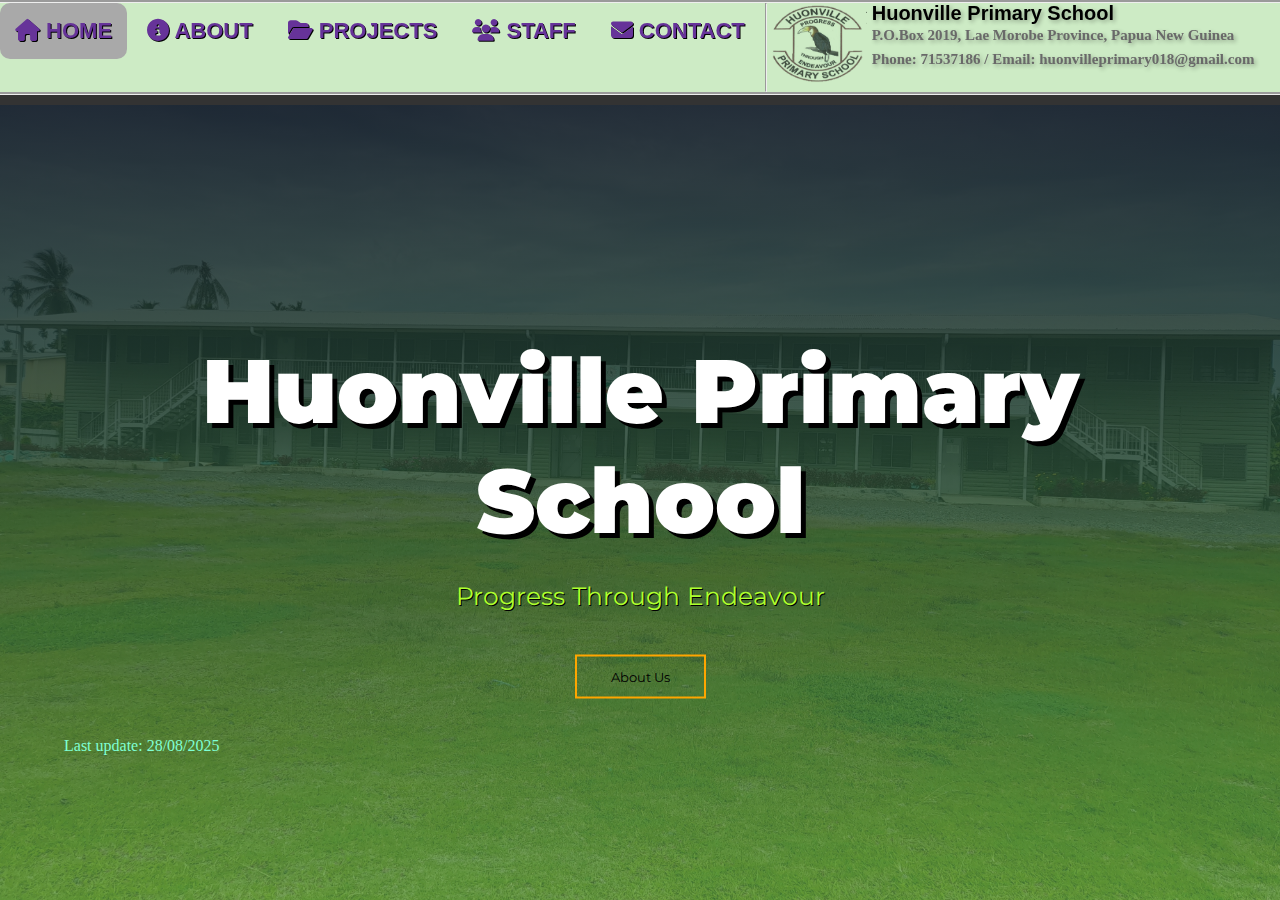
<file: index.html>
<!DOCTYPE html>
<html>
<head>
    <meta charset="utf-8">
    <meta name="viewport" content="with=device-width, initial-
        scale=1.0">
   <Title>Huonville Primary School Website</Title>
    <link rel="stylesheet" href="style.css">
    <link rel="preconnect" href="https://fonts.googleapis.com">
    <link rel="preconnect" href="https://fonts.gstatic.com" crossorigin> 
    <link href="https://fonts.googleapis.com/css2?family=Montserrat:ital,wght@0,600;1,500&display=swap" rel="stylesheet">
    <link rel="stylesheet" href="https://stackpath.bootstrapcdn.com/font-awesome/4.7.0/css/font-awesome.min.css">
    
    <link rel="stylesheet" href="https://cdnjs.cloudflare.com/ajax/libs/font-awesome/6.4.0/css/all.min.css">
    
     </head>
    <body>
    <section class="header">      
        <nav>
 
            <div class="nav-links" id="navLinks">
                <i class="fa fa-times" onclick="hideMenu()"></i>
                <ul>
                    
                    
                    <li><a href="index.html" class="highlighted"><i class="fas fa-home"></i> HOME</a></li>
                    <li><a href="about.html" ><i class="fas fa-info-circle"></i> ABOUT</a></li>
                    <li><a href="project.html"><i class="fas fa-folder-open"></i> PROJECTS</a></li>
                    <li><a href="staffs.html"><i class="fas fa-users"></i> STAFF</a></li>
                    <li><a href="contact.html"><i class="fas fa-envelope"></i> CONTACT</a></li><hr>
                    <li><img src="Images/logos.PNG" style="width: 100px; height: 60;"></li>
                    <li> <h6>Huonville Primary School<br></h6><h5> P.O.Box 2019, Lae Morobe Province, Papua New Guinea <br> Phone: 71537186 /          Email: huonvilleprimary018@gmail.com</h5></li>
                    

                </ul>  
                
            </div>
            
            <i class="fa fa-bars" onclick="showMenu()"></i>
        </nav>
        
<div class="text-box">
<br><br><br><br><br><br><br><br><br><br>
    
    <h> <b>Huonville Primary School</b></h>
    <br>
    <br>
    <p>  Progress Through Endeavour </p>
    <br>
    <br>
    <a href="about.html" class="hero-btn">About Us</a>
    <br><br><br>

    <h6>  Last update: 28/08/2025 </h6>
       
</div>
       
</section>
</file>
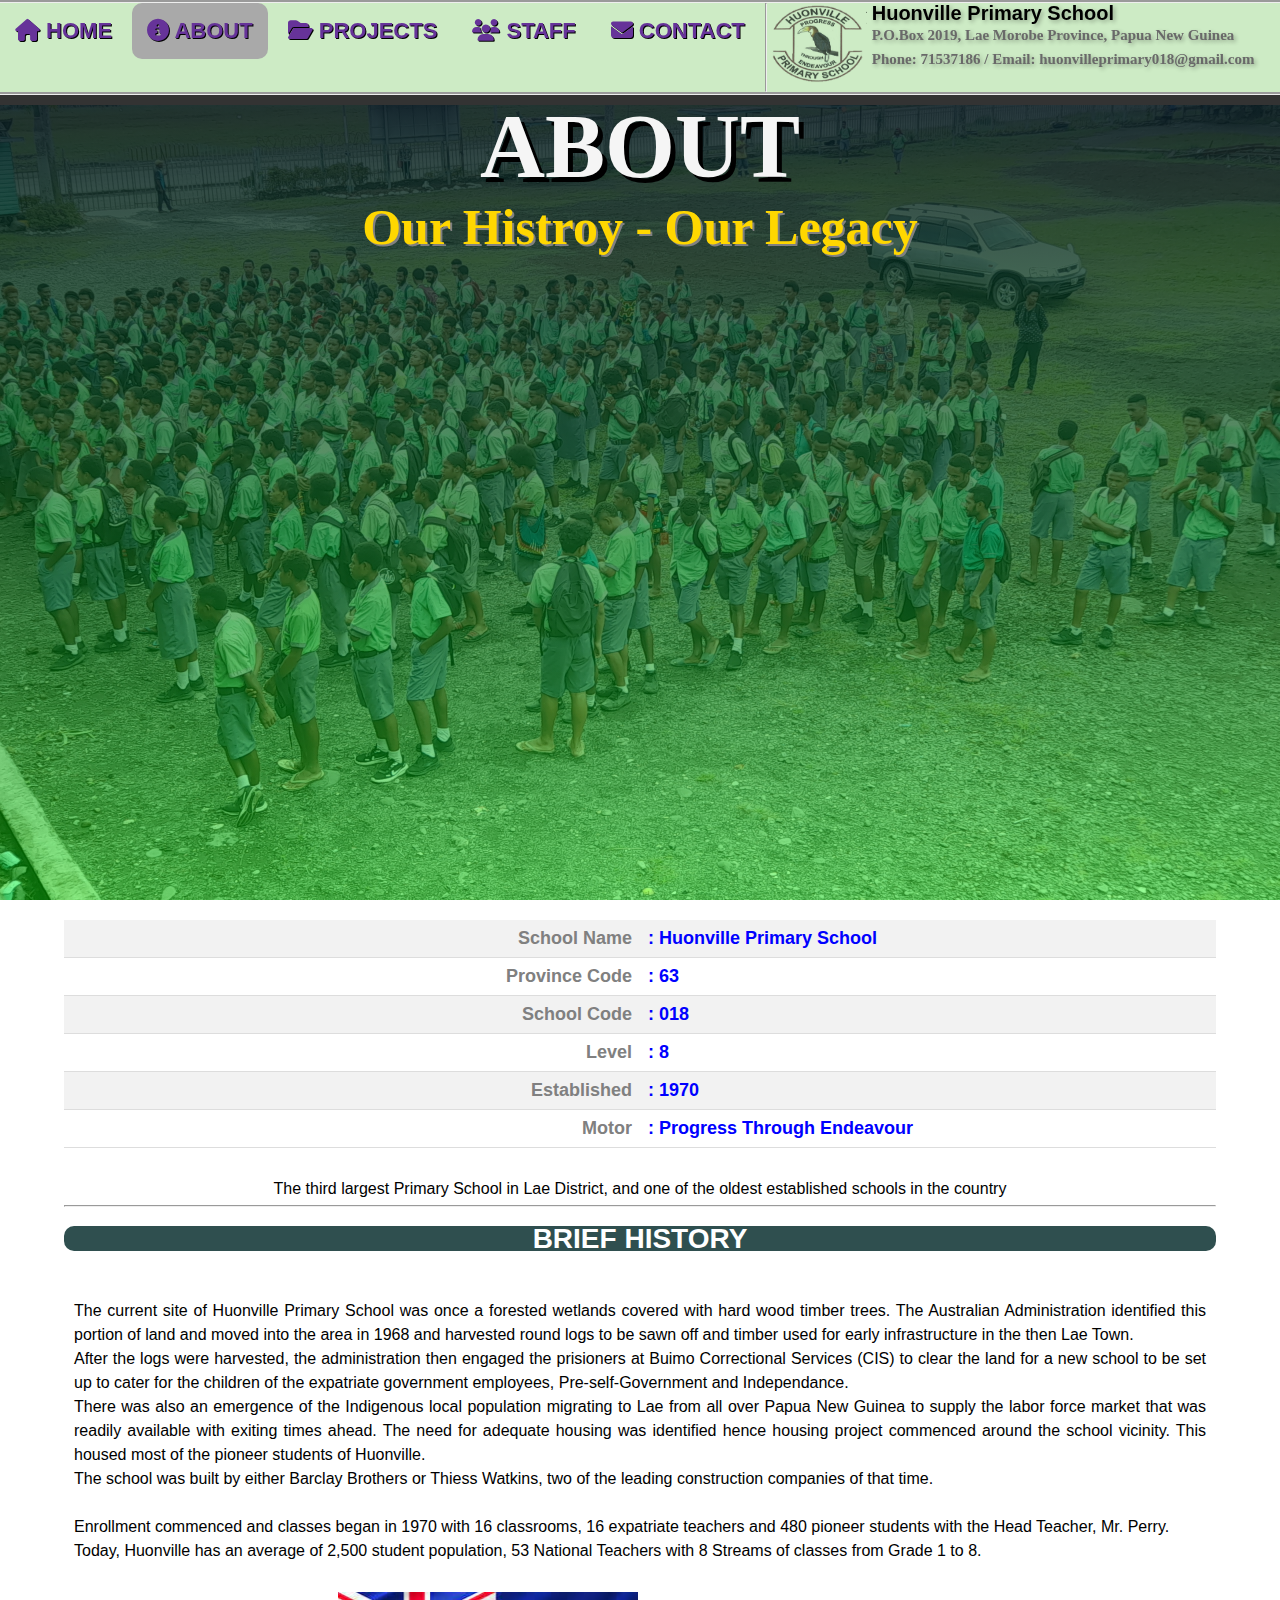
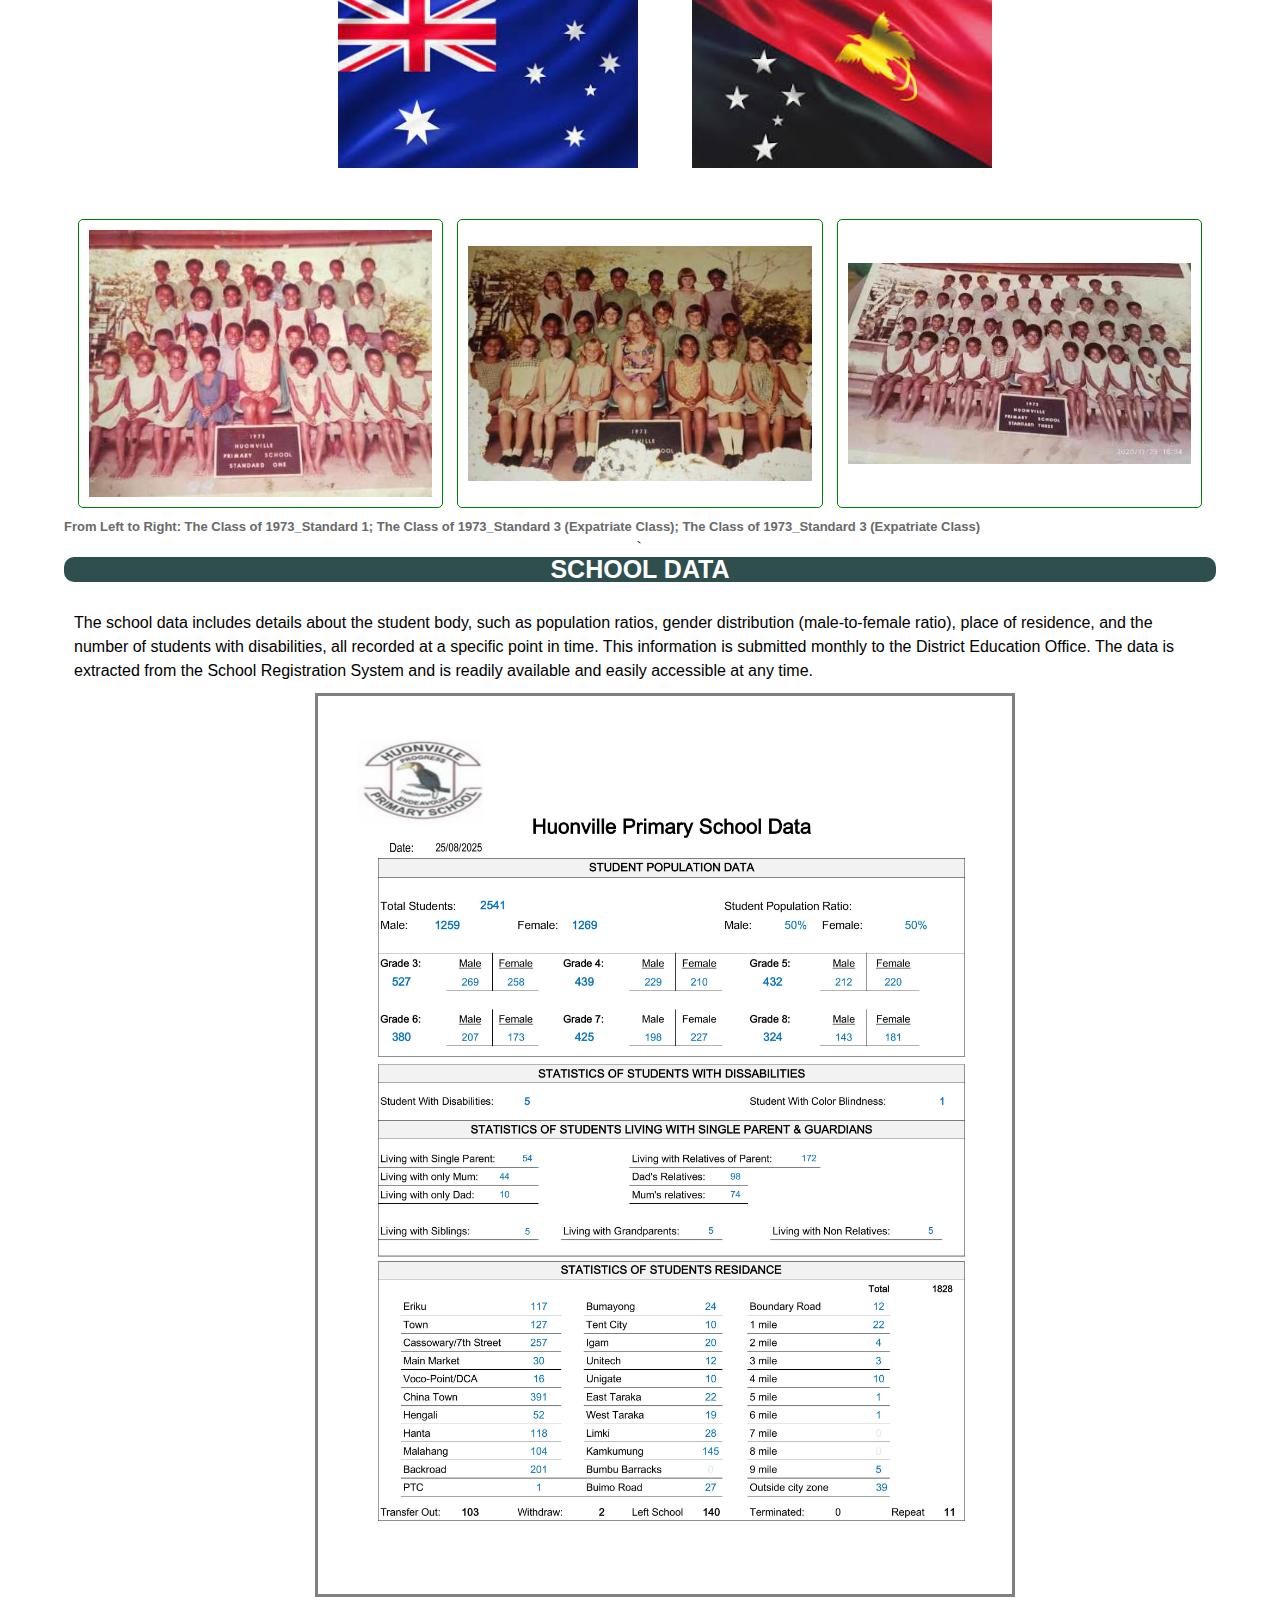
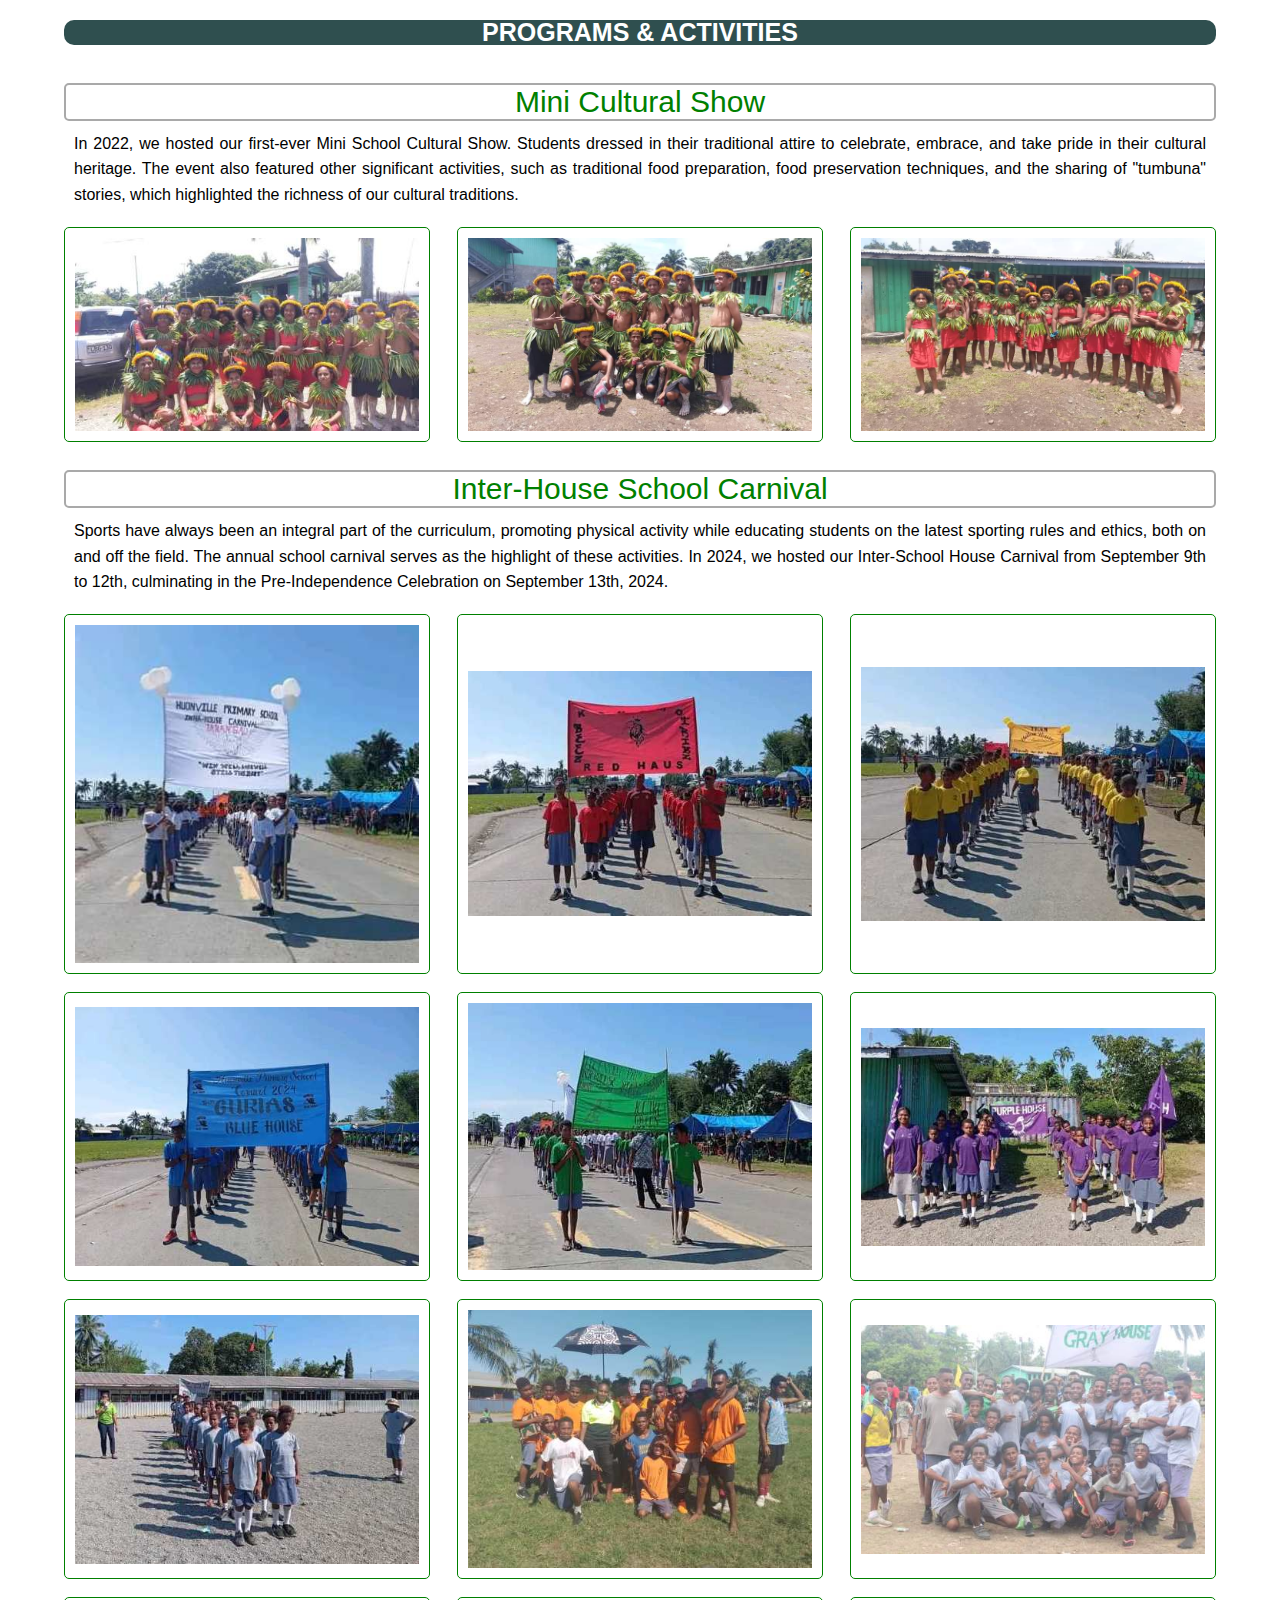
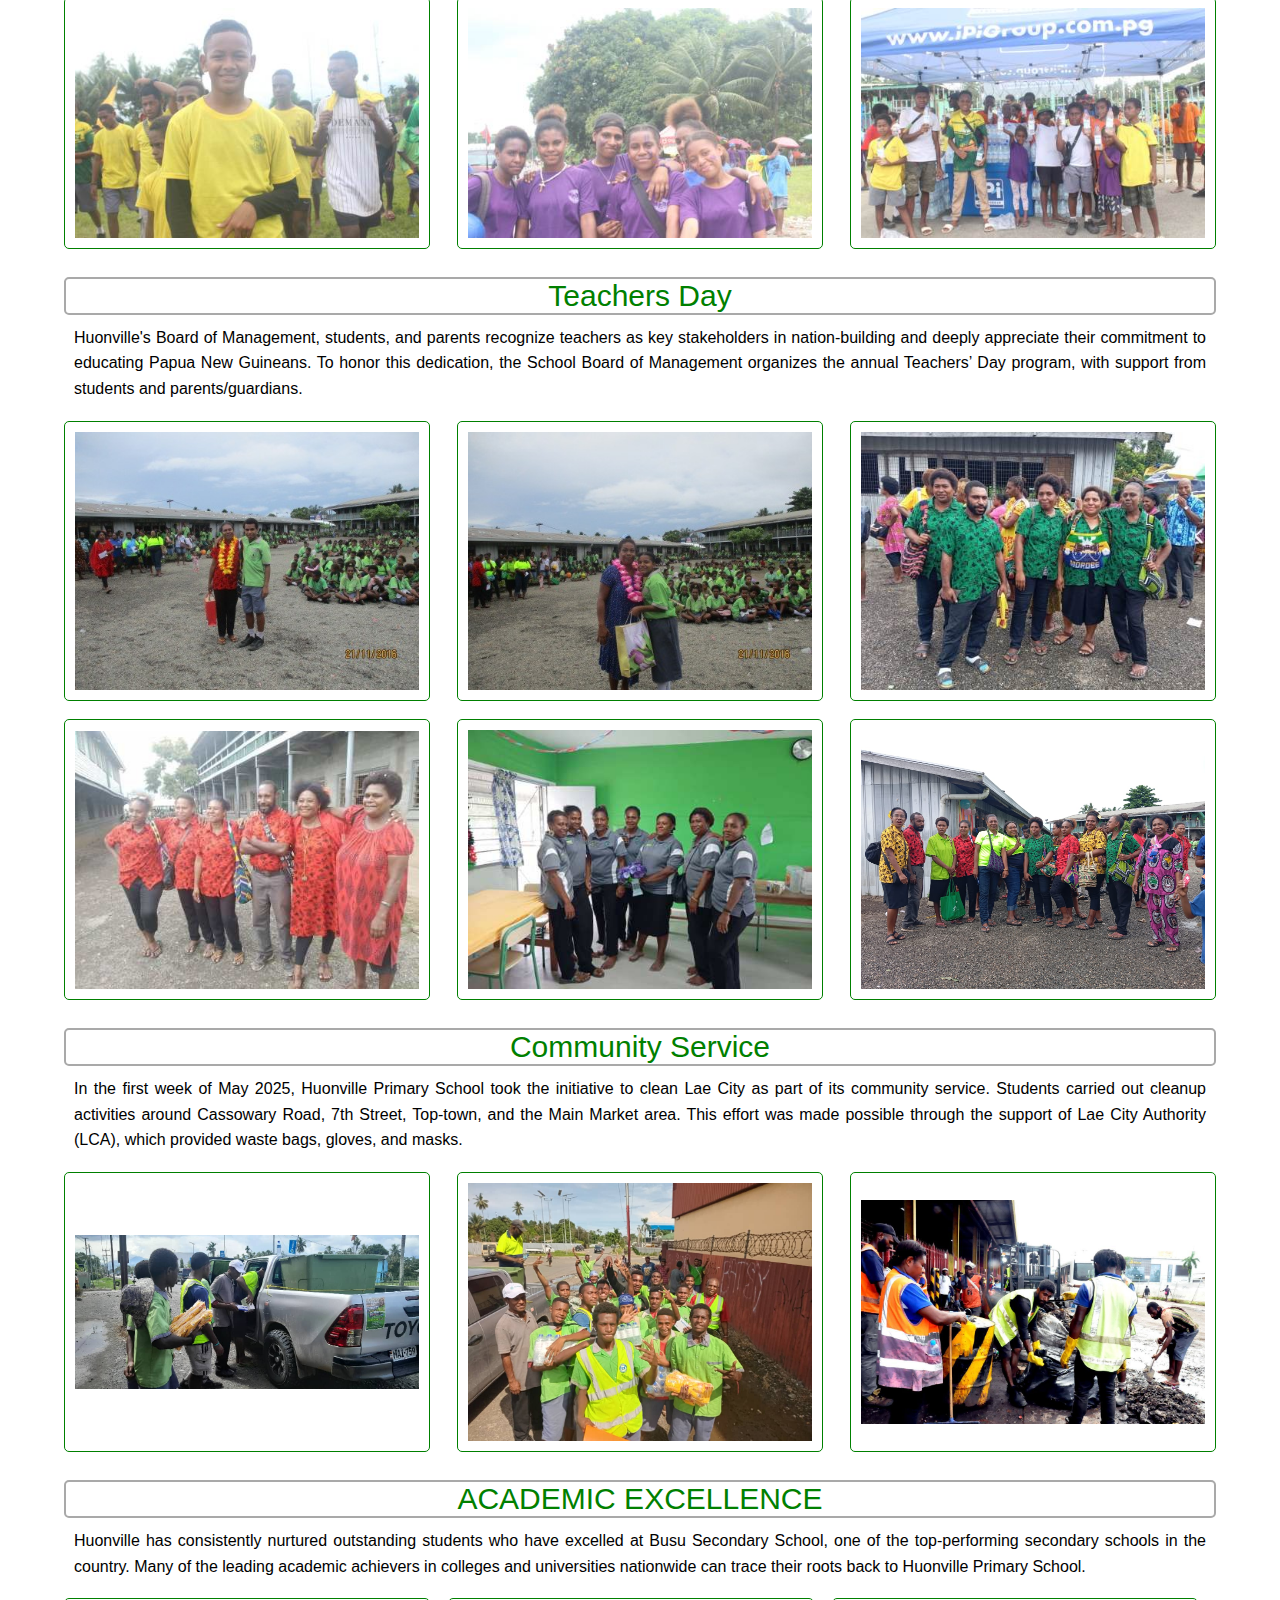
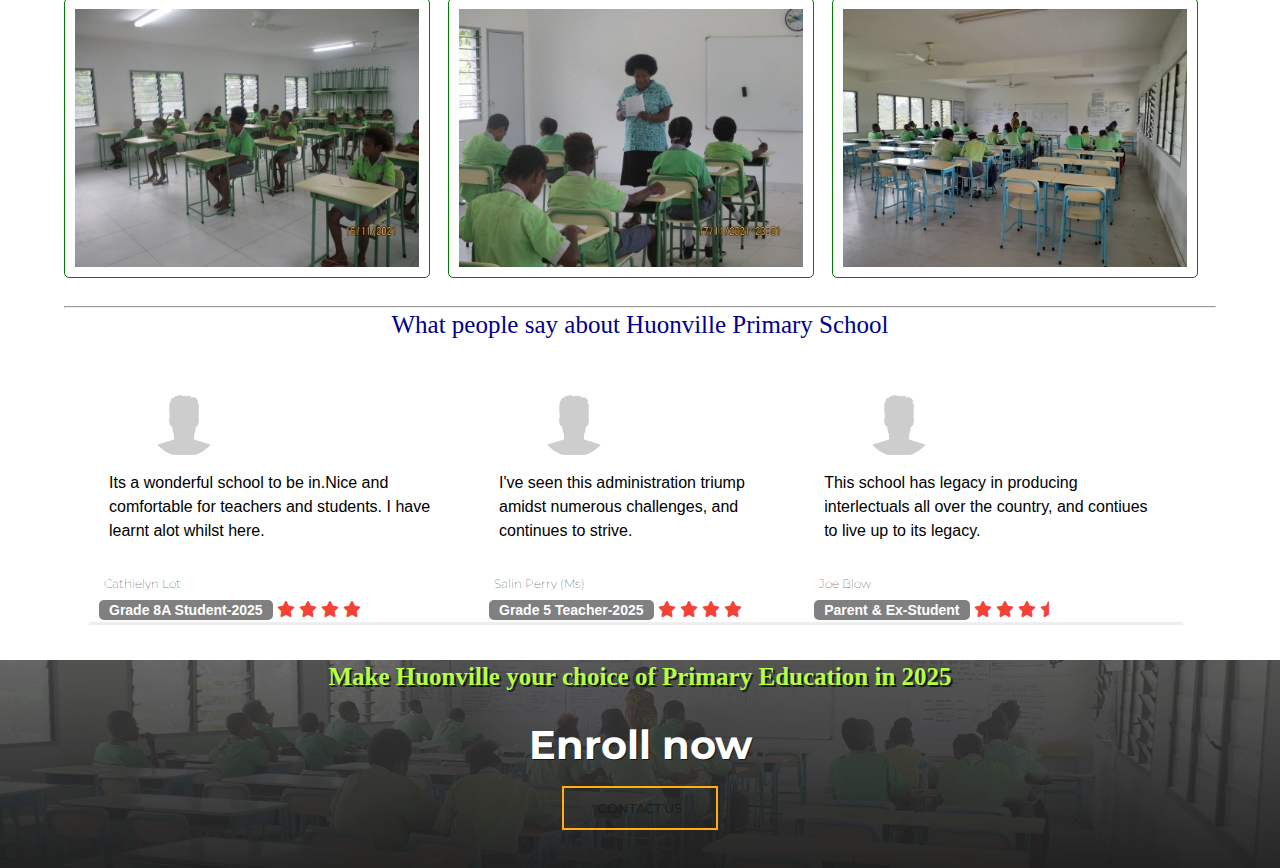
<file: about.html>
<!DOCTYPE html>
<html>
<head>
    
    <meta charset="utf-8">
    <meta name="viewport" content="with=device-width, initial-
        scale=1.0">
    <Title>Huonville Primary School Website</Title>
    <link rel="stylesheet" href="style.css">
    <link rel="preconnect" href="https://fonts.googleapis.com">
    <link rel="preconnect" href="https://fonts.gstatic.com" crossorigin>
    <link href="https://fonts.googleapis.com/css2?family=Montserrat:ital,wght@0,600;1,500&display=swap" rel="stylesheet">
    <link rel="stylesheet" href="https://stackpath.bootstrapcdn.com/font-awesome/4.7.0/css/font-awesome.min.css">

    
    <link rel="stylesheet" href="https://cdnjs.cloudflare.com/ajax/libs/font-awesome/6.4.0/css/all.min.css">

     </head>
    
    <body>
        
        <nav>
          
            <div class="nav-links" id="navLinks">
                <i class="fa fa-times" onclick="hideMenu()"></i>
                <ul>
                  
                    
                 
                    <li><a href="index.html" ><i class="fas fa-home"><br></i> HOME</a></li>
                    <li><a href="about.html" class="highlighted"><i class="fas fa-info-circle"></i> ABOUT</a></li>
                    <li><a href="project.html"><i class="fas fa-folder-open"></i> PROJECTS</a></li>
                    <li><a href="staffs.html"><i class="fas fa-users"></i> STAFF</a></li>
                    <li><a href="contact.html"><i class="fas fa-envelope"></i> CONTACT</a></li><hr>
                    <li><img src="Images/logos.PNG" style="width: 100px; height: 60x;"></li>
                   <li> <h6>Huonville Primary School<br></h6><h5> P.O.Box 2019, Lae Morobe Province, Papua New Guinea <br> Phone: 71537186 /          Email: huonvilleprimary018@gmail.com</h5></li>
                    
                  
                </ul>
            </div>

            <i class="fa fa-bars" onclick="showMenu()"></i>

        </nav>

 <section class="Sub-header2">
     
<br><br><br><br><br><h>ABOUT</h>

<br> <h8> Our Histroy - Our Legacy</h8>
   
</section>

 <!-------------Activities------------------------------------>
 
<section class="History">


<!-----------------------Table--------------------------------------------------------------------------------------------------------->   
<style>
    .Data1 {
        width: 100%;
        border-collapse: collapse;
        text-align: left; /* Aligns td to left by default */
    }

    .Data1 th {
        padding: 8px;
        border-bottom: 1px solid #ddd;
        text-align: right; /* Aligns th to the right */
        font-weight: bold;
    }

    .Data1 td {
        padding: 8px;
        border-bottom: 1px solid #ddd;
        text-align: left; /* Ensures td is aligned to the left */
    }

    .Data1 tr {
        display: flex; /* Aligns th and td horizontally */
        justify-content: center; /* Ensures they are centered horizontally */
        align-items: center; /* Centers vertically */
    }

    .Data1 th, .Data1 td {
        flex: 1; /* Ensures th and td take equal space */
    }

    /* Highlight first, third, and fifth rows */
    .Data1 tr:nth-child(1),
    .Data1 tr:nth-child(3),
    .Data1 tr:nth-child(5) {
        background-color: #f2f2f2; /* Light grey background color */
    }
</style>

<table class="Data1">
    <tr><th>School Name</th><td>: Huonville Primary School</td></tr>
    <tr><th>Province Code</th><td>: 63</td></tr>
    <tr><th>School Code</th><td>: 018</td></tr>
    <tr><th>Level</th><td>: 8</td></tr>
    <tr><th>Established</th><td>: 1970</td></tr>
    <tr><th>Motor</th><td>: Progress Through Endeavour</td></tr>
</table>

<!-------------------------------------------------------------------------------------------------------------------------------------->
<h2> The third largest Primary School in Lae District, and one of the oldest established schools in the country </h2>

<!-------------------------------------------------------------------------------------------------------------------------------------->
    <hr><br>
    <h1> BRIEF HISTORY</h1><br>
        <br>
        <p>  The current site of Huonville Primary School was once a forested wetlands covered with hard wood timber trees. The Australian Administration identified this portion of land and moved into the area in 1968 and harvested round logs to be sawn off and timber used for early infrastructure in the then Lae Town.
        <br>After the logs were harvested, the administration then engaged the prisioners at Buimo Correctional Services (CIS) to clear the land for a new school to be set up to cater for the children of the expatriate government employees, Pre-self-Government and Independance.
        <br>There was also an emergence of the Indigenous local population migrating to Lae from all over Papua New Guinea to supply the labor force market that was readily available with exiting times ahead. The need for adequate housing was identified hence housing project commenced around the school vicinity. This housed most of the pioneer students of Huonville.
        <br>The school was built by either Barclay Brothers or Thiess Watkins, two of the leading construction companies of that time. <br><br>Enrollment commenced and classes began in 1970 with 16 classrooms, 16 expatriate teachers and 480 pioneer students with the Head Teacher, Mr. Perry. 
        <br> Today, Huonville has an average of 2,500 student population, 53 National Teachers with 8 Streams of classes from Grade 1 to 8.</p>
        <br>
       
        <img src= "Images/austrailia.jfif"style="width: 300px; height: auto;">
        <img src= "Images/png.jfif"style="width: 300px; height: auto;">
        <br>
        <br>
        <br>
<!-------------------------------------------------------------------------------------------------------------------------------------->
        <div class="Activities-col"> 
            
        <br>
        
        <img src= "Images/1973%20Standard%201.jpg">
        <img src= "Images/1973%20Standard%203_1.jpg">
        <img src= "Images/1973%20Standard%203_2.jpg">
        <br><br>
        
        <figcaption> <h5> From Left to Right: The Class of 1973_Standard 1; The Class of 1973_Standard 3 (Expatriate Class); The Class of 1973_Standard 3 (Expatriate Class)</h5>  </figcaption><br>
            
        </div>

<!-------------------------------------------------------------------------------------------------------------------------------------->
    `<div class="SchoolData"> 
    <h1> SCHOOL DATA </h1><br>
        
    <P>The school data includes details about the student body, such as population ratios, gender distribution (male-to-female ratio), place of residence, and the number of students with disabilities, all recorded at a specific point in time. This information is submitted monthly to the District Education Office. The data is extracted from the School Registration System and is readily available and easily accessible at any time. </P>
    
    <img src="Images/School%20Data.jpg" style="width: 700px; height: auto; border: 3px solid grey;">

    

    <br><br>
          
<!--------------------------------------------------------------------------------------------------------------------------------------> 
    <div class="Activities">  
        <h1>PROGRAMS & ACTIVITIES</h1><br><br>

         <div class="Activities-col"> 
        <h3> Mini Cultural Show</h3><br>
            
        <p> In 2022, we hosted our first-ever Mini School Cultural Show. Students dressed in their traditional attire to celebrate, embrace, and take pride in their cultural heritage. The event also featured other significant activities, such as traditional food preparation, food preservation techniques, and the sharing of "tumbuna" stories, which highlighted the richness of our cultural traditions.</p>
        <br>
        
        <img src= "Images/Show1.jpg">
        <img src= "Images/Show2.jpg">
        <img src= "Images/Show3.jpg">
        
        </div>
        <br> 
         <div class="Activities-col"> 
        <h3> Inter-House School Carnival</h3><br>

        <p>Sports have always been an integral part of the curriculum, promoting physical activity while educating students on the latest sporting rules and ethics, both on and off the field. The annual school carnival serves as the highlight of these activities. In 2024, we hosted our Inter-School House Carnival from September 9th to 12th, culminating in the Pre-Independence Celebration on September 13th, 2024.</p>
        <br>
        <img src= "Images/Sports1.jpg">
        <img src= "Images/Sports2.jpg">
        <img src= "Images/Sports3.jpg">
        <img src= "Images/Sports4.jpg">
        <img src= "Images/Sports5.jpg">
        <img src= "Images/Sports6.jpg">
        <img src= "Images/Sports7.jpg">
        <img src= "Images/Sports8.jpg">
        <img src= "Images/Sports9.jpg">
        <img src= "Images/Sports10.jpg">
        <img src= "Images/Sports11.jpg">
        <img src= "Images/Sports12.jpg">

        </div>
        <br>    
      
        <div class="Activities-col"> 
        <h3> Teachers Day </h3><br>
        
        <p> Huonville's Board of Management, students, and parents recognize teachers as key stakeholders in nation-building and deeply appreciate their commitment to educating Papua New Guineans. To honor this dedication, the School Board of Management organizes the annual Teachers’ Day program, with support from students and parents/guardians. </p> 
        <br>
     
  
        <img src="Images/TrsDay1.JPG">
        <img src="Images/TrsDay2.JPG">
        <img src="Images/TrsDay3.jpg">
        <img src="Images/TrsDay4.jpg">
        <img src="Images/TrsDay5.jpg">        
        <img src="Images/TrsDay6.jpg">
        </div>
        <br> 
            
        <div class="Activities-col"> 
        <h3> Community Service </h3><br>
        
        <p>In the first week of May 2025, Huonville Primary School took the initiative to clean Lae City as part of its community service. Students carried out cleanup activities around Cassowary Road, 7th Street, Top-town, and the Main Market area. This effort was made possible through the support of Lae City Authority (LCA), which provided waste bags, gloves, and masks. </p> 
        <br>
     
  
        <img src="Images/Clean1.jpg">
        <img src="Images/Clean2.jpg">
        <img src="Images/Clean3.jpg">

        </div>
        <br>          
        <div class="Activities-col"> 
        <h3> ACADEMIC EXCELLENCE </h3><br>
        
        <p> Huonville has consistently nurtured outstanding students who have excelled at Busu Secondary School, one of the top-performing secondary schools in the country. Many of the leading academic achievers in colleges and universities nationwide can trace their roots back to Huonville Primary School.</p> 
        <br>
        <img src="Images/Exam1.JPG">
        <img src="Images/Exam2.JPG">
        <img src="Images/Exam3.jpg">
        <br><br>
        </div>
    </div>  
       <br><hr>

  
<!-------------Testimonials------------------------------------------------------------------------------------------------------------->
           
        <h3> What people say about Huonville Primary School</h3>
            <section class="testimonial1"> 

            <div class="testimonial1-col">
            
            <div>
                <img src="Images/id1.png"> 
                <p> Its a wonderful school to be in.Nice and comfortable for teachers and students. I have learnt alot whilst here.</p>
                <h4> Cathielyn Lot </h4>
                <h6> Grade 8A Student-2025</h6>
                <i class="fa fa-star"></i>
                <i class="fa fa-star"></i>
                <i class="fa fa-star"></i>
                <i class="fa fa-star"></i>
                <i class="fa fa-star-o"></i>
                </div>   
                </div>
            
            <div class="testimonial1-col">
            
            <div>
                <img src="Images/id1.png"> 
                <p> I've seen this administration triump amidst numerous challenges, and continues to strive.</p>
                <h4> Salin Perry (Ms)</h4>
                <h6> Grade 5 Teacher-2025</h6>
                <i class="fa fa-star"></i>
                <i class="fa fa-star"></i>
                <i class="fa fa-star"></i>
                <i class="fa fa-star"></i>
                <i class="fa fa-star-half-o"></i>
                </div> 
                </div>

            
            <div class="testimonial1-col">
            
            <div>
                <img src="Images/id1.png"> 
                <p> This school has legacy in producing interlectuals all over the country, and contiues to live up to its legacy. </p>
                <h4> Joe Blow</h4>
                <h6> Parent & Ex-Student</h6>
                <i class="fa fa-star"></i>
                <i class="fa fa-star"></i>
                <i class="fa fa-star"></i>
                <i class="fa fa-star-half"></i>
                <i class="fa fa-star-half-o"></i>
                </div>
                </div> 
</section> 
</section>

<!-------------Call To Action-------------------------------->
    
<section class="cta">
    <h3>Make Huonville your choice of Primary Education in 2025</h3><br><br>
    <h1>Enroll now</h1><br>
    <a href="file:///C:/Users/Moses%20Barigo/Documents/Database%20&%20Systems/15.%20School%20Website/School%20Website/contact.html" class="hero-btn">CONTACT US</a> <br>
    
  <br><br>
    
</section>
  

<!----------------------JavaScript for Toggle Menu----------->
<script>
        
     var navLinks = document.getElementById("navLinks");
    
    function showMenu(){
        navLinks.style.right = "0";
    }
    function hideMenu(){
        navLinks.style.right = "-200px";
    }
        
</script>
    

 <!----------------------JavaScript for Toggle Menu----------->
</file>
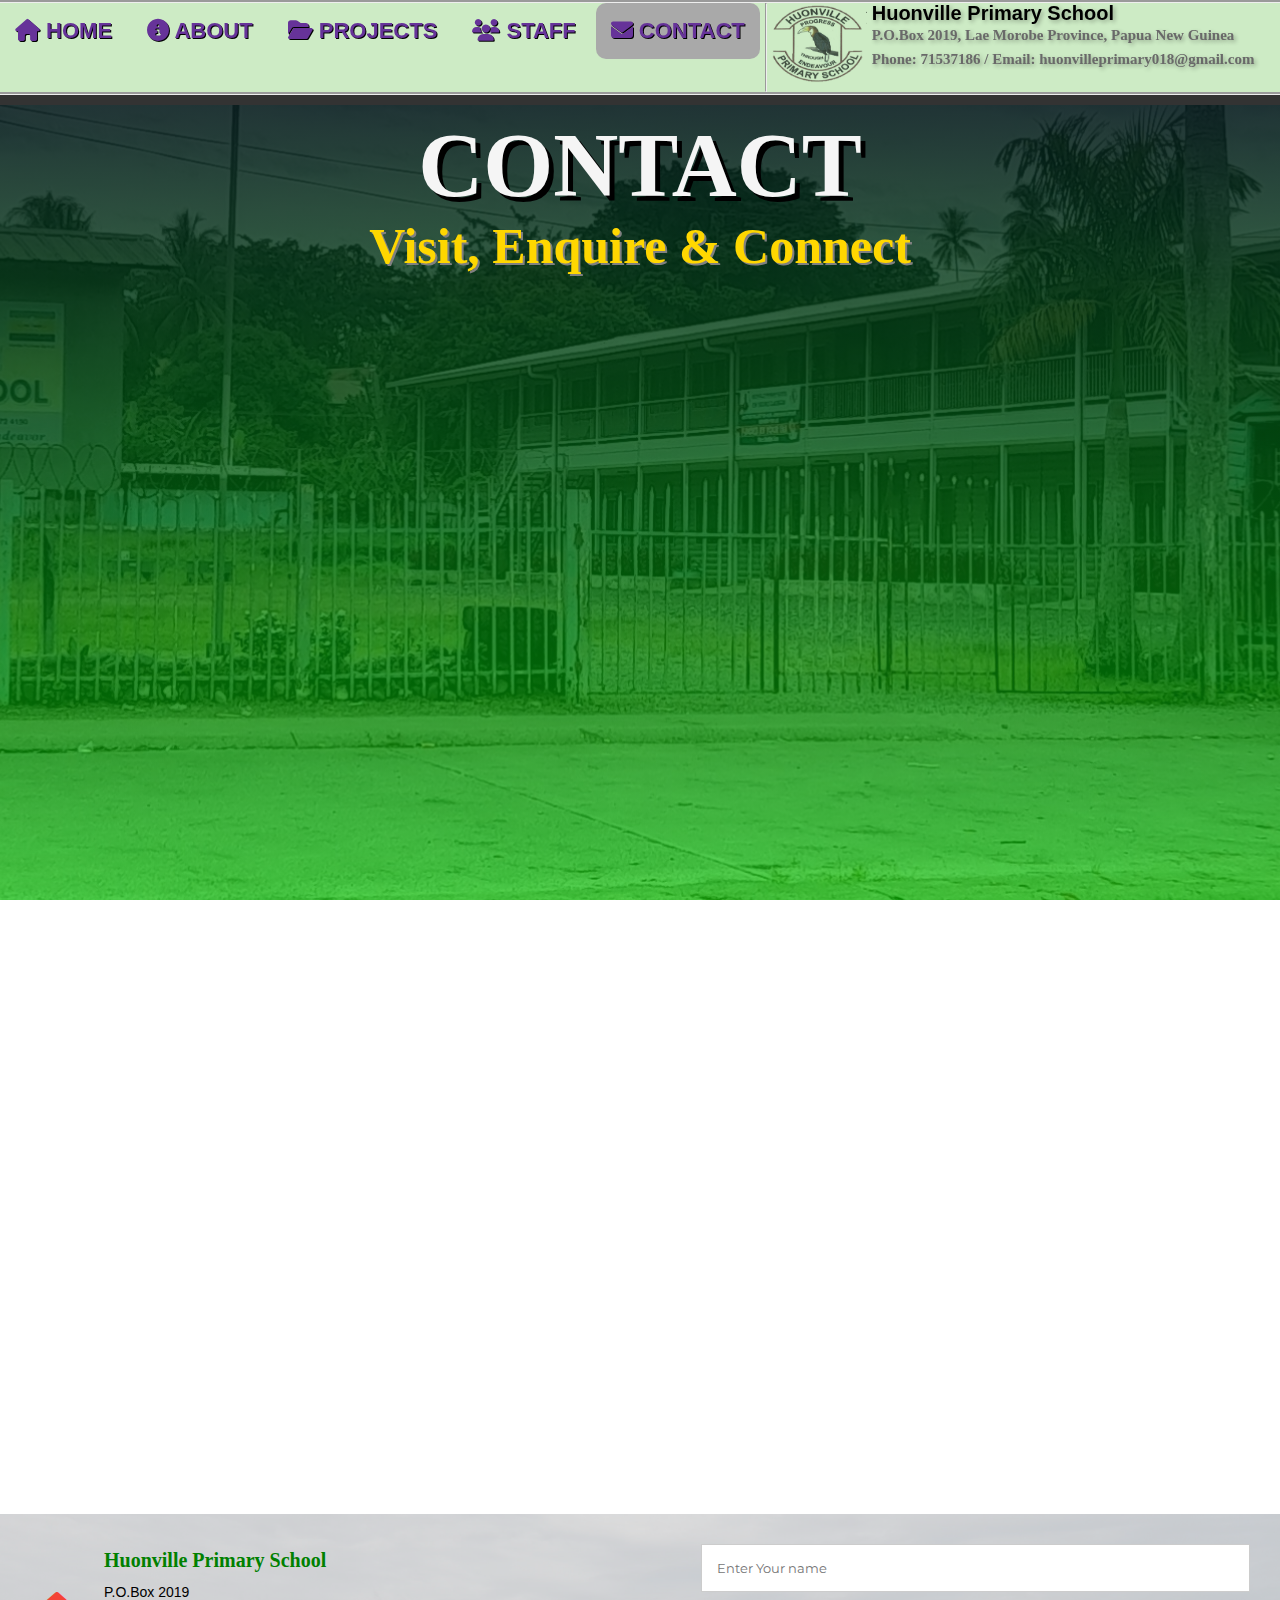
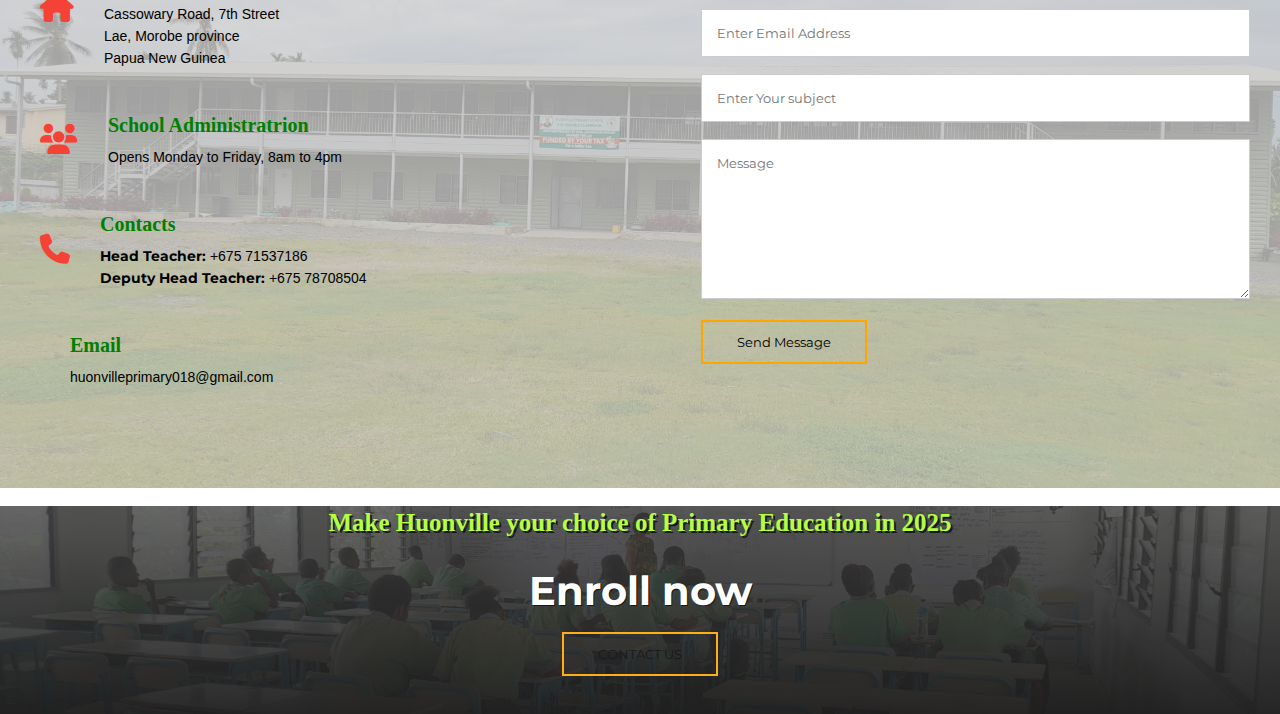
<file: contact.html>
<!DOCTYPE html>
<html>
<head>
    <meta charset="utf-8">
    <meta name="viewport" content="with=device-width, initial-
        scale=1.0">
   <Title>Huonville Primary School Website</Title>
    <link rel="stylesheet" href="style.css">
    <link rel="preconnect" href="https://fonts.googleapis.com">
    <link rel="preconnect" href="https://fonts.gstatic.com" crossorigin>
    <link href="https://fonts.googleapis.com/css2?family=Montserrat:ital,wght@0,600;1,500&display=swap" rel="stylesheet">
    <link rel="stylesheet" href="https://stackpath.bootstrapcdn.com/font-awesome/4.7.0/css/font-awesome.min.css">
    
    <link rel="stylesheet" href="https://cdnjs.cloudflare.com/ajax/libs/font-awesome/6.4.0/css/all.min.css">
    
    </head>
    <body>
     
        <nav>
            
            <div class="nav-links" id="navLinks">
                <i class="fa fa-times" onclick="hideMenu()"></i>
                <ul>
                    
                    
                    <li><a href="index.html" ><i class="fas fa-home"><br></i> HOME</a></li>
                    <li><a href="about.html" ><i class="fas fa-info-circle"></i> ABOUT</a></li>
                    <li><a href="project.html"><i class="fas fa-folder-open"></i> PROJECTS</a></li>
                    <li><a href="staffs.html"><i class="fas fa-users"></i> STAFF</a></li>
                    <li><a href="contact.html" class="highlighted"><i class="fas fa-envelope"></i> CONTACT</a></li><hr>
                    <li><img src="Images/logos.PNG" style="width: 100px; height: 60;"></li>
                    <li> <h6>Huonville Primary School<br></h6><h5> P.O.Box 2019, Lae Morobe Province, Papua New Guinea <br> Phone: 71537186 /          Email: huonvilleprimary018@gmail.com</h5></li>
                    
                    
                </ul>  
            </div>
            <i class="fa fa-bars" onclick="showMenu()"></i>
        </nav>
        
<section class="Sub-header7">
        
<br><br><br><br><br><br> <h>CONTACT</h>
<br><h8> Visit, Enquire & Connect</h8>
</section>
        
<!-------about us content------------------------->
<section class="location">
    
<iframe src="https://www.google.com/maps/embed?pb=!1m18!1m12!1m3!1d3962.326518328236!2d147.00592461414274!3d-6.729958167672205!2m3!1f0!2f0!3f0!3m2!1i1024!2i768!4f13.1!3m3!1m2!1s0x68fa1dcc41b389d3%3A0xa78ad937b312e039!2sHuonville%20Primary%20School!5e0!3m2!1sen!2spg!4v1675341070064!5m2!1sen!2spg" width="800" height="450" style="border:0;" allowfullscreen="" loading="lazy" referrerpolicy="no-referrer-when-downgrade"></iframe>
</section> 

<section class="contact-us">
    
    <div class="row">
         <div class="contact-col">
             
             
                    <div>
                    <i class="fa fa-home"></i>
                    <span>
                    <h5>Huonville Primary School</h5>
                    <p> P.O.Box 2019</p>
                    <p> Cassowary Road, 7th Street</p>
                    <p> Lae, Morobe province</p>
                    <p> Papua New Guinea</p>
                    </span>
                </div>
                    
                <div>
                    <i class="fa fa-users fa-3x"></i> <!-- Font Awesome people icon -->
                    <span>
                    <h5>School Administratrion</h5>
                    <p> Opens Monday to Friday, 8am to 4pm</p>
                    </span>
                </div>
             
                <div>
                    <i class="fa fa-phone"></i>
                    <span>
                    <h5> Contacts</h5>
                    <p> <b>Head Teacher:</b> +675 71537186</p>
                    <p> <b>Deputy Head Teacher:</b> +675 78708504</p>

                    </span>
                </div>
             
                    <div>
                    <i class="fa fa-envelope-o"></i>
                    <span>
                    <h5>Email</h5>
                    <p> huonvilleprimary018@gmail.com</p>
                    </span>
                    </div>

        </div>
    </div>

<div class="contact-col">
    
    <form action="">
        <input type="text" placeholder="Enter Your name"required>
        <input type="email" placeholder="Enter Email Address"required>
        <input type="text" placeholder="Enter Your subject"required>
        <textarea rows="8"placeholder="Message" required></textarea>
        <button type="submit" class="hero-btn red-btn">Send Message</button>
    </form><br>
</div>

 
</section>
        
 <section class="contact-registration">  
     
</section>
        
  <br>   
  <!-------------Call To Action-------------------------------->
    
<section class="cta">
    <h3>Make Huonville your choice of Primary Education in 2025</h3><br><br>
    <h1>Enroll now</h1><br>
    <a href="file:///C:/Users/Moses%20Barigo/Documents/Database%20&%20Systems/15.%20School%20Website/School%20Website/contact.html" class="hero-btn">CONTACT US</a> <br>
    
  <br><br>
    
</section>
  

<!----------------------JavaScript for Toggle Menu----------->
<script>
        
     var navLinks = document.getElementById("navLinks");
    
    function showMenu(){
        navLinks.style.right = "0";
    }
    function hideMenu(){
        navLinks.style.right = "-200px";
    }
        
</script>
    </body>
</html>
</file>
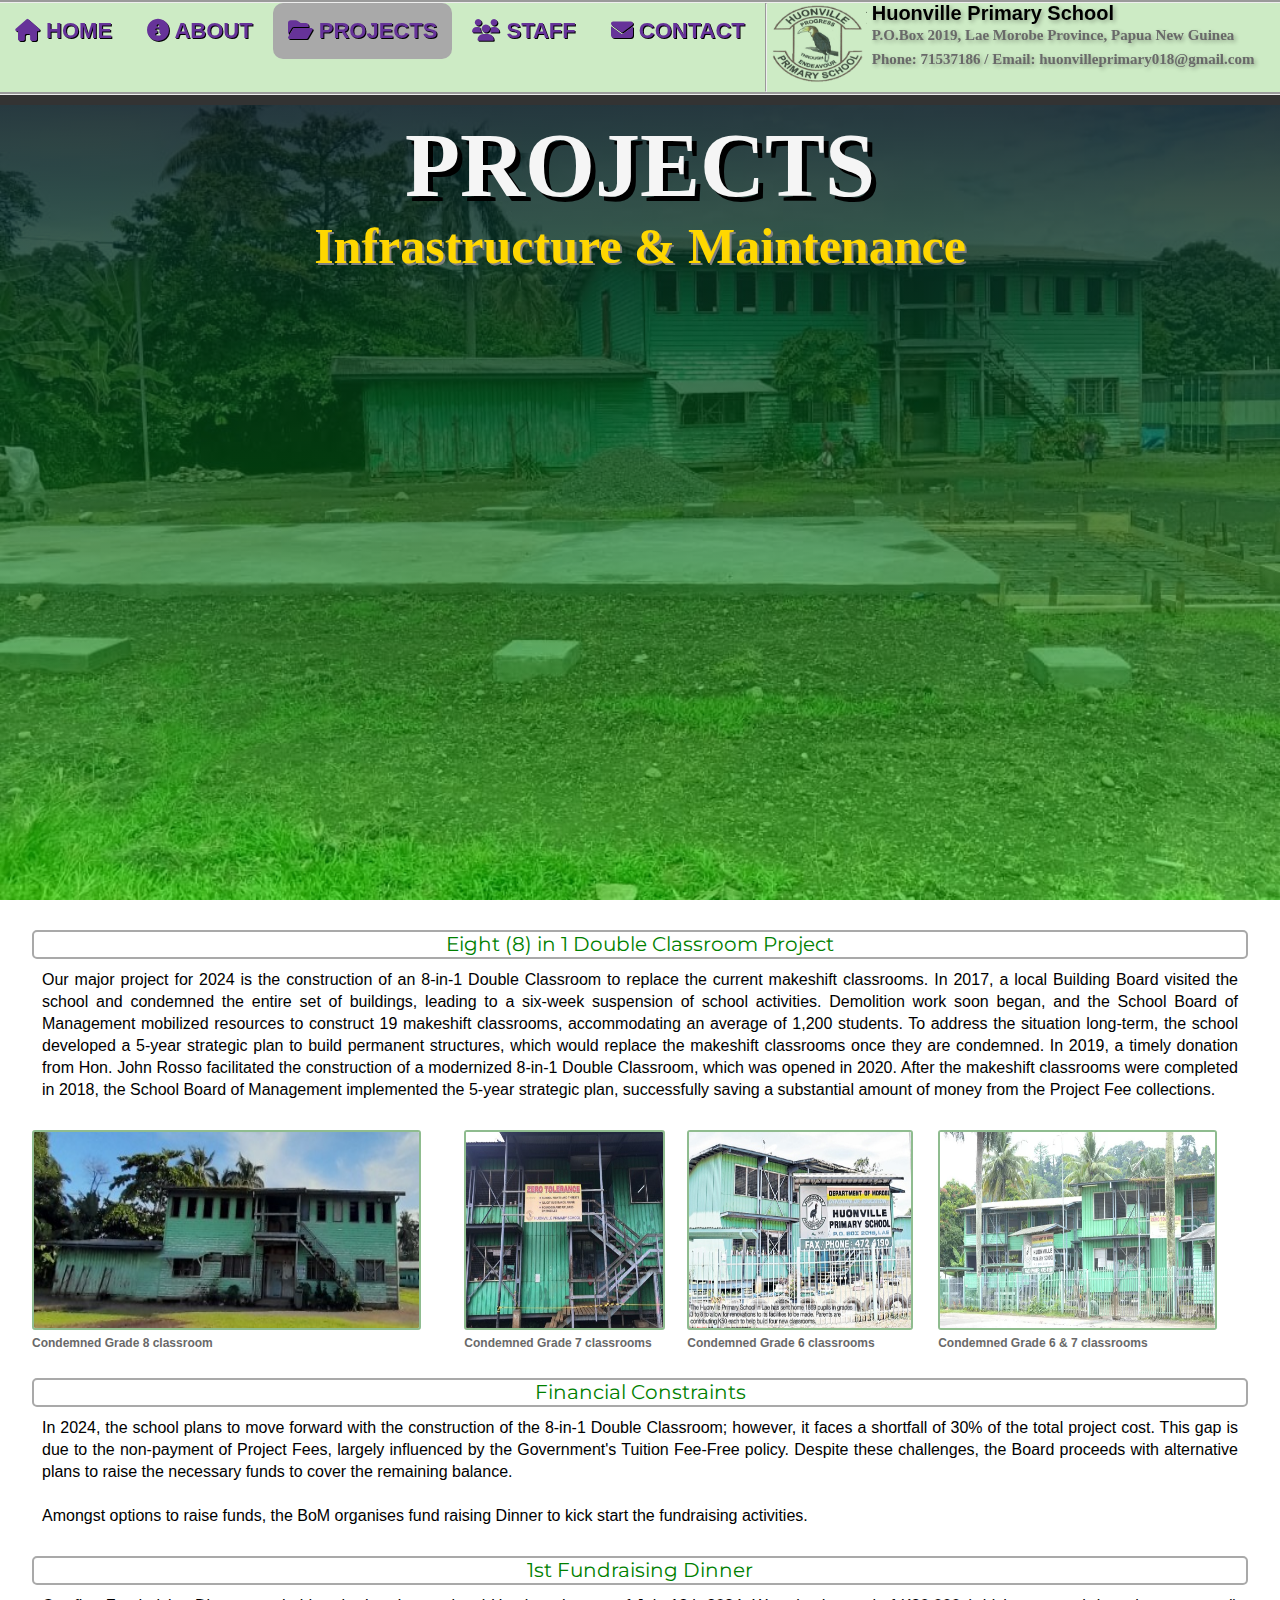
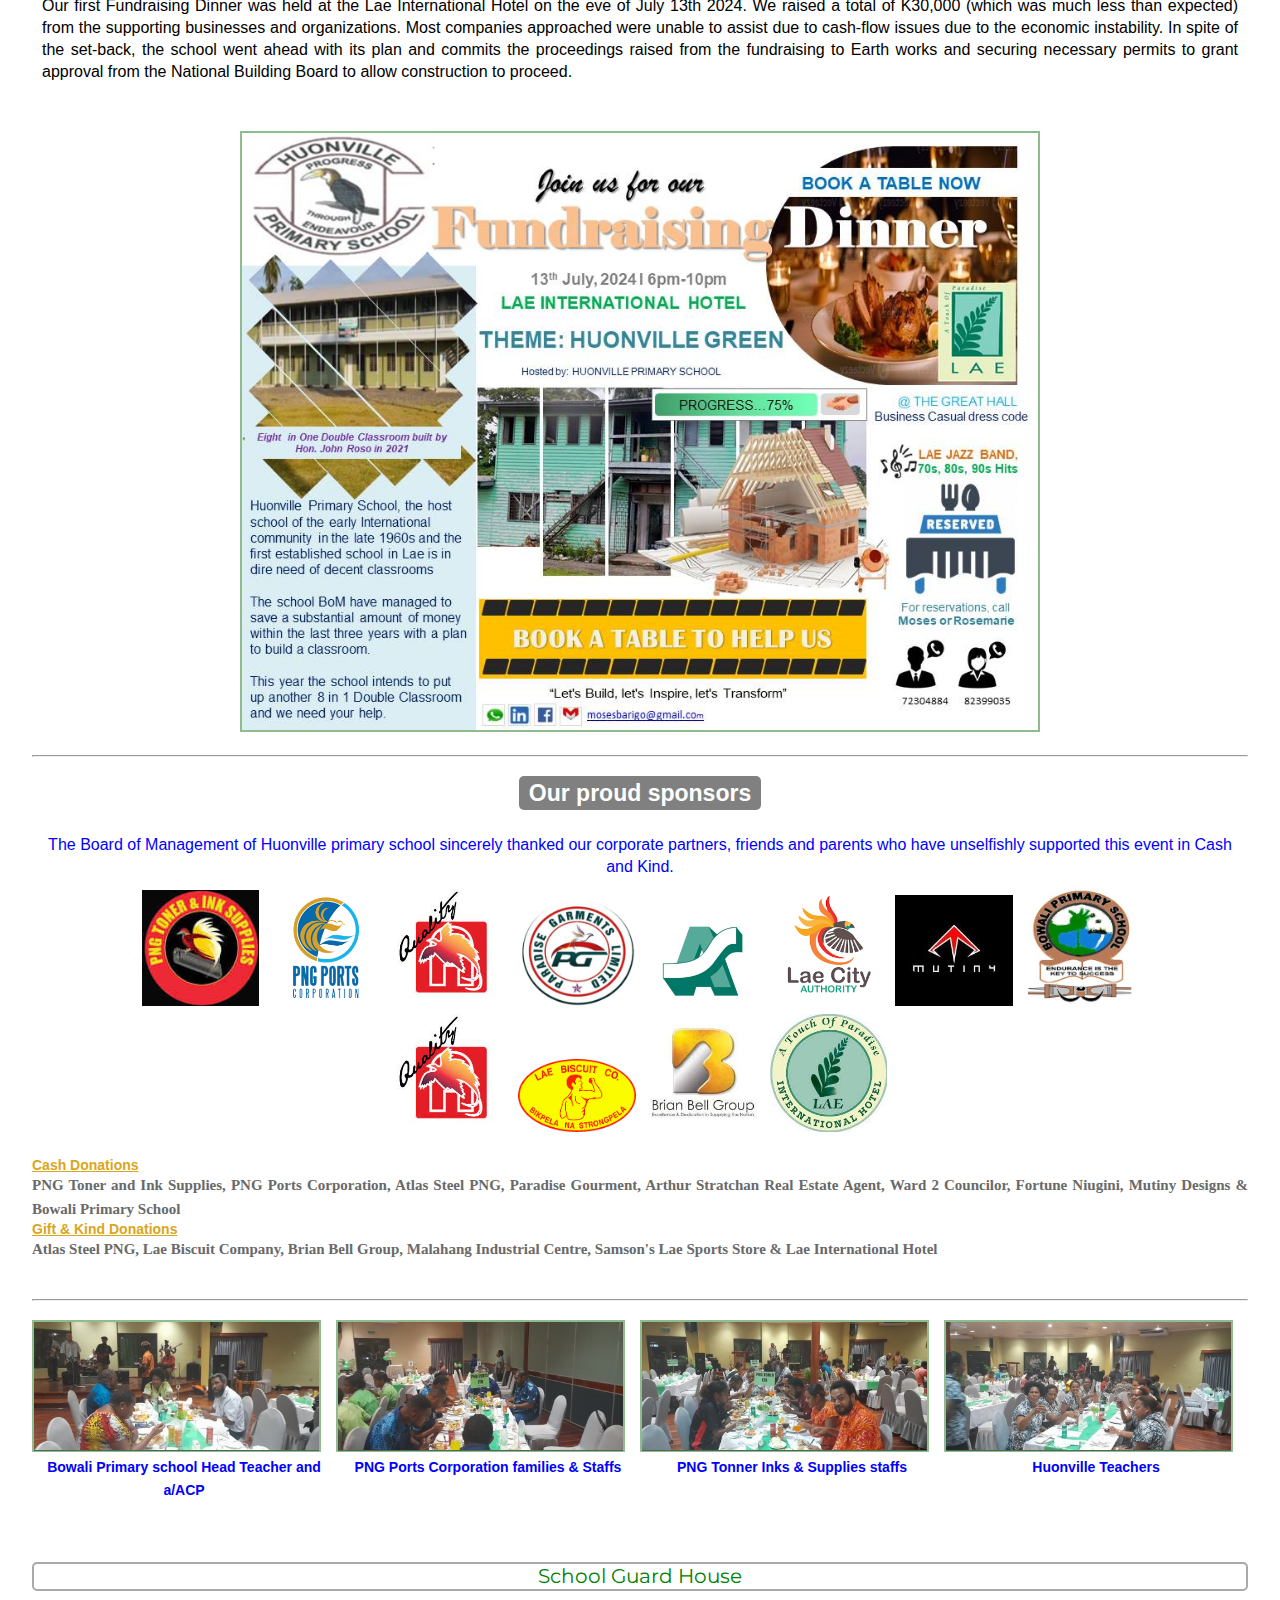
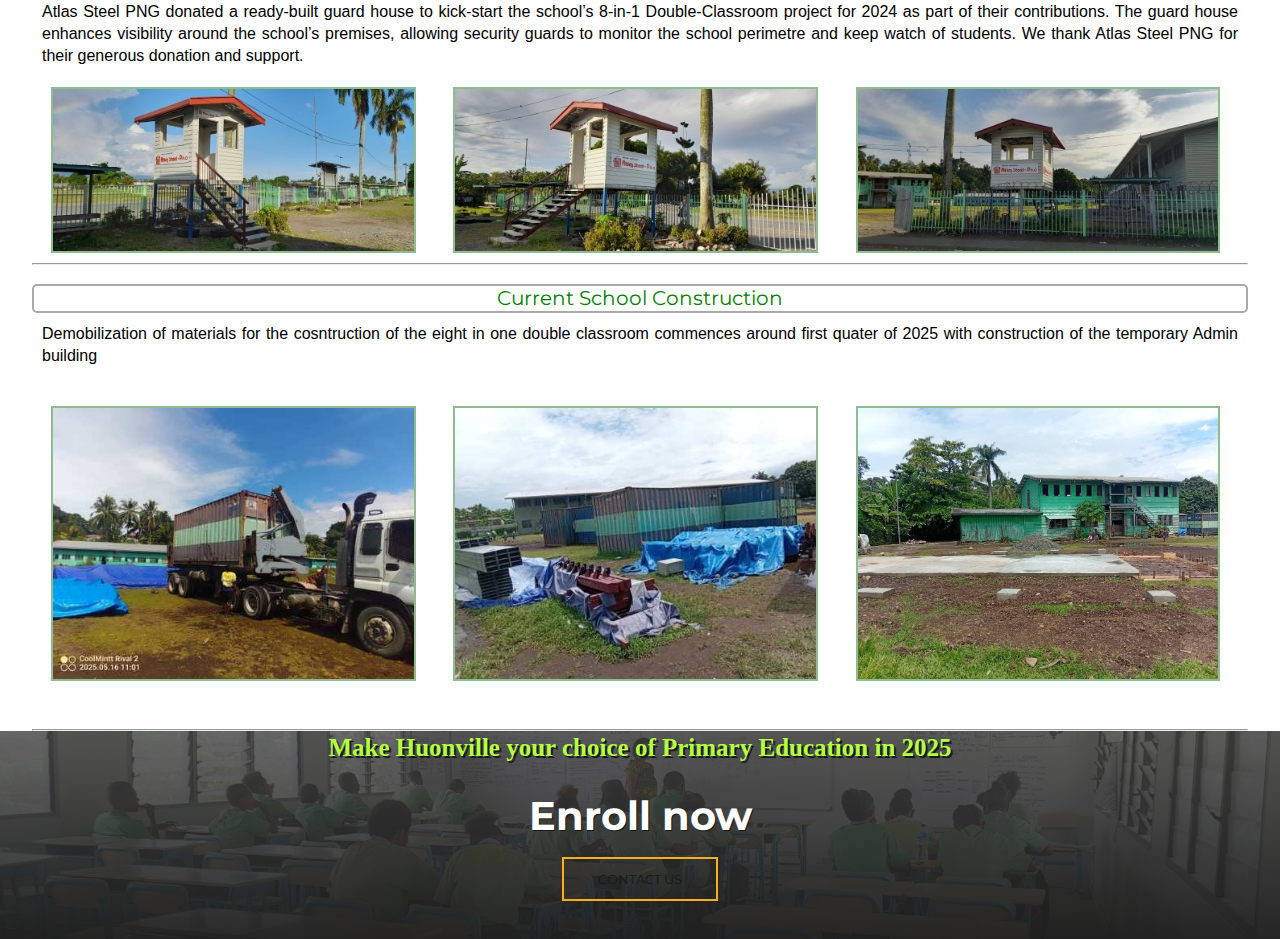
<file: project.html>
<!DOCTYPE html>
<html>
<head>
    <meta charset="utf-8">
    <meta name="viewport" content="with=device-width, initial-
        scale=1.0">
   <Title>Huonville Primary School Website</Title>
    <link rel="stylesheet" href="style.css">
    <link rel="preconnect" href="https://fonts.googleapis.com">
    <link rel="preconnect" href="https://fonts.gstatic.com" crossorigin>
    <link href="https://fonts.googleapis.com/css2?family=Montserrat:ital,wght@0,600;1,500&display=swap" rel="stylesheet">
    <link rel="stylesheet" href="https://stackpath.bootstrapcdn.com/font-awesome/4.7.0/css/font-awesome.min.css">
    
    <link rel="stylesheet" href="https://cdnjs.cloudflare.com/ajax/libs/font-awesome/6.4.0/css/all.min.css">
    
    </head>
    <body>
     
        <nav>
            
            <div class="nav-links" id="navLinks">
                <i class="fa fa-times" onclick="hideMenu()"></i>
                <ul>
                   
                    <li><a href="index.html" ><i class="fas fa-home"><br></i> HOME</a></li>
                    <li><a href="about.html"><i class="fas fa-info-circle"></i> ABOUT</a></li>
                    <li><a href="project.html" class="highlighted"><i class="fas fa-folder-open"></i> PROJECTS</a></li>
                    <li><a href="staffs.html"><i class="fas fa-users"></i> STAFF</a></li>
                    <li><a href="contact.html"><i class="fas fa-envelope"></i> CONTACT</a></li><hr>
                    <li><img src="Images/logos.PNG" style="width: 100px; height: 60;"></li>
                    <li> <h6>Huonville Primary School<br></h6><h5> P.O.Box 2019, Lae Morobe Province, Papua New Guinea <br> Phone: 71537186 /          Email: huonvilleprimary018@gmail.com</h5></li>
                    
                </ul>  
              
            </div>
            <i class="fa fa-bars" onclick="showMenu()"></i>
        </nav>
        
  <section class="Sub-header3">
      
    <br><br><br><br><br><br><h> PROJECTS</h>

      <br><h8> Infrastructure & Maintenance</h8>
      
    </section>
        
<!-------Project page content----------------------------------------------------------------------------------------------------------->
 
<section class="Projects">
            
     
     <h1> Eight (8) in 1 Double Classroom Project</h1>
     
    <p>Our major project for 2024 is the construction of an 8-in-1 Double Classroom to replace the current makeshift classrooms. In 2017, a local Building Board visited the school and condemned the entire set of buildings, leading to a six-week suspension of school activities. Demolition work soon began, and the School Board of Management mobilized resources to construct 19 makeshift classrooms, accommodating an average of 1,200 students. To address the situation long-term, the school developed a 5-year strategic plan to build permanent structures, which would replace the makeshift classrooms once they are condemned. In 2019, a timely donation from Hon. John Rosso facilitated the construction of a modernized 8-in-1 Double Classroom, which was opened in 2020.
    After the makeshift classrooms were completed in 2018, the School Board of Management implemented the 5-year strategic plan, successfully saving a substantial amount of money from the Project Fee collections.</p>

        <br>
    <div class="Classrooms-col">

        <figure> 
        <img src= "Images/condem1.jpg"> <br>
        <figcaption> <h5>  Condemned Grade 8 classroom</h5> </figcaption>
        </figure> 
            
        <figure> 
        <img src= "Images/condem2.jpg"> <br>
        <figcaption> <h5>Condemned Grade 7  classrooms</h5> </figcaption>
        </figure> 
        
        <figure> 
        <img src= "Images/condem3.jpg"> <br>
        <figcaption> <h5> Condemned Grade 6 classrooms</h5> </figcaption>
        </figure> 
            
         <figure> 
        <img src= "Images/condem4.webp"> <br>
        <figcaption> <h5> Condemned Grade 6 & 7 classrooms</h5> </figcaption>
        </figure>       
            
    </div>
  
    <h1> Financial Constraints</h1>
        <p>In 2024, the school plans to move forward with the construction of the 8-in-1 Double Classroom; however, it faces a shortfall of 30% of the total project cost. This gap is due to the non-payment of Project Fees, largely influenced by the Government's Tuition Fee-Free policy. Despite these challenges, the Board proceeds with alternative plans to raise the necessary funds to cover the remaining balance.<br><br>
        Amongst options to raise funds, the BoM organises fund raising Dinner to kick start the fundraising activities.</p>
     <br>
     <h1> 1st Fundraising Dinner</h1>
        <p>Our first Fundraising Dinner was held at the Lae International Hotel on the eve of July 13th 2024. We raised a total of K30,000 (which was much less than expected) from the supporting businesses and organizations. Most companies approached were unable to assist due to cash-flow issues due to the economic instability. In spite of the set-back, the school went ahead with its plan and commits the proceedings raised from the fundraising to Earth works and securing necessary permits to grant approval from the National Building Board to allow construction to proceed. </p>
        <br><br>

        <img src= "Images/FINAL-FUNDRAISING%20BANNER.jpg"style="width: 800px; height: auto;">
        <br> <br>

   <hr><br>
    
    <h3> Our proud sponsors</h3><br><br>
     
    <h4>The Board of Management of Huonville primary school sincerely thanked our corporate partners, friends and parents who have unselfishly supported this event in Cash and Kind. </h4>

     <div class="Sponsor-col">
            
    <img src="Images/png%20tonner.jpg">
    <img src="Images/PNG%20Ports.png">  
    <img src="Images/atsteel.jpg">
    <img src="Images/paradise%20garment.jpg">
    <img src="Images/arthur%20stratchan.jpg">
    <img src="Images/lca.png">
    <img src="Images/mutiny.jpg">
    <img src="Images/bowali.JPG">
         <br>
     
    <img src="Images/atsteel.jpg">
    <img src="Images/LBC.png">
    <img src="Images/Brian%20Bell.jpg">
    <img src="Images/Lae%20Inter.jpg"> 
    
        
    <br><br>
         
<h6>Cash Donations</h6>
<h5> PNG Toner and Ink Supplies, PNG Ports Corporation, Atlas Steel PNG, Paradise Gourment, Arthur Stratchan Real Estate Agent, Ward 2 Councilor, Fortune Niugini, Mutiny Designs & Bowali Primary School </h5>
         
<h6>Gift & Kind Donations</h6>
<h5>Atlas Steel PNG, Lae Biscuit Company, Brian Bell Group, Malahang Industrial Centre, Samson's Lae Sports Store & Lae International Hotel </h5>
         
        
    <br><br><hr>  
    </div>
    <br>
     
      <div class="Fund-col">
          
        <figure>
        <img src= "Images/Education.jpg"> <br>
        <figcaption> <h5> Bowali Primary school Head Teacher and a/ACP</h5> </figcaption> 
        </figure>
          
        <figure> 
        <img src= "Images/PNG%20Ports.jpg"><br>
        <figcaption> <h5> PNG Ports Corporation families & Staffs</h5> </figcaption> 
        </figure> 

        <figure>   
        <img src= "Images/PNG%20Toner.jpg"> <br>
        <figcaption> <h5> PNG Tonner Inks & Supplies staffs</h5> </figcaption> 
        </figure>    

        <figure>   
        <img src= "Images/Teachers.jpg"> <br>
        <figcaption> <h5> Huonville Teachers</h5> </figcaption> 
        </figure>      
          
        </div>
            

        <h1>School Guard House</h1>
     
        <p>Atlas Steel PNG donated a ready-built guard house to kick-start the school’s 8-in-1 Double-Classroom project for 2024 as part of their contributions. The guard house enhances visibility around the school’s premises, allowing security guards to monitor the school perimetre and keep watch of students. We thank Atlas Steel PNG for their generous donation and support.</p>
    
        <div class="Fund-col2"> 
            <img src="Images/GHaus2.jpg"><br>
            <img src="Images/GHaus3.jpg"><br>
            <img src="Images/Ghaus4.jpg"><br>
          </div>   
        <hr>
    
    <br>
    <h1>Current School Construction</h1>
     
        <p>Demobilization of materials for the cosntruction of the eight in one double classroom commences around first quater of 2025 with construction of the temporary Admin building </p> <br>
    
        <div class="Fund-col2"> 
            <img src="Images/Const1.jpg"><br>
            <img src="Images/Const2.jpg"><br>
            <img src="Images/Const3.jpg"><br>     

          </div>   
        
    
    
    <br><br>
    <hr>
 </section>  
     <!-------------Call To Action-------------------------------->
    
<section class="cta">
    <h3>Make Huonville your choice of Primary Education in 2025</h3><br><br>
    <h1>Enroll now</h1><br>
    <a href="file:///C:/Users/Moses%20Barigo/Documents/Database%20&%20Systems/15.%20School%20Website/School%20Website/contact.html" class="hero-btn">CONTACT US</a> <br>
    
  <br><br>
    
</section>
  

<!----------------------JavaScript for Toggle Menu----------->
<script>
        
     var navLinks = document.getElementById("navLinks");
    
    function showMenu(){
        navLinks.style.right = "0";
    }
    function hideMenu(){
        navLinks.style.right = "-200px";
    }
        
</script>
    </body>
</html>
</file>
<file: style.css>
/*------- 1. INDEX HOME PAGE ---------------------------------------------------------------------------------------------------------*/
*{
    margin: 0;
    padding: 0;
    font-family: 'Montserrat', sans-serif;
    
  
}
/*------------------------------------------------------------------------------------------------------------*/
.header{
    min-height: 100vh;
    width: 100%;
    background-image: linear-gradient(rgba(4, 9, 30, 0.9), rgba(0, 255, 0, 0.2)),url(Images/Home.jpg);
    background-position: center;
    background-size: cover;
    position: relative;

}
/*------------------------------------------------------------------------------------------------------------*/
.header p{
    color: greenyellow;
    text-align: center;
    font-size: 25px;
    text-shadow: 1px 1px 0px black;/*----Background shadow---*/
    
}
.header h{
    color:white;
    font-weight: bold;
    box-shadow: 20px;
    text-shadow: 5px 5px 0px black;
    font-size: 90px;
    font-family: Britannic Bold;

}

.text-box{
    width: 90%;
    color: #fff;
    position: absolute;
    top: 50%;
    left: 50%;
    transform: translate(-50%,-50%);
    text-align: center;
}
.text-box h5{
text-align: center;
    
}
.text-box h6{
text-align: center;
font-family: Times New Roman;
font-size: 16px;
text-align: left;
font-weight: 100; 
color: aquamarine;
}

.hero-btn{
    display: inline-block;
    text-decoration: none;
    color: black;
    border: 2px solid orange;
    padding: 12px 34px;
    font-size: 13px;
    background: transparent;
    position: relative;
    cursor: pointer;    
}
.hero-btn:hover{
    border: 1px solid grey;
    background-color: darkred;
    transition: 2s;
    color: white;
    
}
h1{
    font-size: 40px;
    font-weight: 400;
    line-height: 15px;
    padding: 5px;
 }
h2{
    Color: #771;
    font-size: 12px;
    font-weight: 500;
    line-height: 22px;
    padding: 5px;
}
h3{
    Color: grey;
    font-size: 24px;
    font-weight: 300;
    line-height: 30px;
    padding: 2px;
    font-family: Arial;
   
    
}
h4{
    Color: #000000;
    font-size: 12px;
    font-weight: 100;
    line-height: 22px;
    padding: 5px;
}





a.highlighted {

  font-weight: bold;
  background-color: darkgrey; /* optional background */

}



/*----------------------------------------------------------------------------------*/

/* Nav Container */
nav {
    position: fixed; /* Fix the navbar to the top */
    top: 0; /* Position it at the very top */
    left: 0;
    width: 100%; /* Full width of the screen */
    background-color: #333; /* Dark background */
    z-index: 1000; /* Ensure it stays above other content */
    padding: 10px 0; /* Padding for better spacing */
    padding-top: 0px;
}
/*----------------------------------------------------------------------------------*/
/* Navbar Links */
.nav-links {
    display: flex; /* Use flexbox to align the items */
    justify-content: space-between; /* Space out the items */
    align-items: center; /* Vertically align the items */
}

.nav-links ul {
    list-style-type: none; /* Remove default list styling */
    margin: 0;
    padding: 0;
    display: flex; /* Make the list items inline */
}

.nav-links li {
    margin-right: 5px; /* Space out the list items */
}

.nav-links a {
    color: white; /* White text */
    text-decoration: none; /* Remove underline */
    font-size: 16px;
    padding: 10px 15px;
}

.nav-links a:hover {
    background-color: #575757; /* Darken the background on hover */
    color: orange; /* Font color */
    
}

/* Logo styling */
.nav-links img {
    width: 120px;
    height: 85px;
    mix-blend-mode: multiply;/*----Remove white background color---*/
}

/* Mobile Menu Button */
.fa-bars, .fa-times {
    color: white;
    font-size: 30px;
    cursor: pointer;
    display: none; /* Hide menu button by default */
}

/* Show the mobile menu button on small screens */
@media (max-width: 768px) {
    .fa-bars {
        display: block;
    }

    .nav-links {
        display: none; /* Hide the menu by default on small screens */
        flex-direction: column; /* Stack menu items vertically */
        width: 100%;
        background-color: #333; /* Match navbar background */
    }

    .nav-links.active {
        display: block; /* Show menu when active */
    }

    .nav-links li {
        margin: 10px 0; /* Space between items in the mobile menu */
    }

    .fa-times {
        display: block; /* Show close button in mobile */
        font-size: 30px;
        position: absolute;
        top: 20px;
        right: 20px;
    }
}

.nav-links ul li a{
    color: rebeccapurple;
    text-decoration-color: none;
    text-decoration: none;
    font-size: 22px; /* Font size */
    font-family:Arial;
    font-weight: 600;
    box-shadow: 5px;
    text-shadow: 1px 1px 0px black;
    padding: 15px;
    border-radius: 10px;
    display: block;
    text-align: center;

}


nav .fa{
    display: none;
}

@media(max-width: 700px){
    .text-box h1{
    font-size: 30px;
        
}
.nav-links{
        position: absolute;
        background: #f44336;
        height: 100vh;
        width: 200px;
        top: 0;
        right: -200px;
        text-align: left;
        z-index: 2;
        transition: 1s;  
    }
}
/*------------------------------------------------------------------------------------------------------*/
ul {
    background: #CDEBC5;
    
    width: 100%;
    height: 100%;
    border-bottom-style: groove;
    border-top-style: groove;
    justify-content: left;
}


/*------------------------------------------------------------------------------------------------------*/


ul h5{
    
    color: dark gray;
    text-shadow: 2px 2px 4px rgba(0, 0, 0, 0.3);
    
}

ul h6 {
  color: black;
  font-weight: 600;
  font-family: Arial, sans-serif;
  text-shadow: 2px 2px 4px rgba(0, 0, 0, 0.3);
  margin-top: 0px;      /* Adjusts space above the h6 element */
  margin-bottom: 0px;   /* Adjusts space below the h6 element */
  line-height: 1;      /* Adjusts spacing between lines of text within h6 */
  padding: 0;            /* Reset padding if needed */
}
 

/*------------------Call To Action--------------------------------------------------------------------------------------*/

.cta{
    margin:0px;
    width: 100%;
    background-image: linear-gradient(rgba(0,0,0,0.5),rgba(0,0,0,0.9)),url(Images/WebTag.jpg);
    opacity: 0.9;
    background-position: center;
    background-size: cover;
    border-radius: 0px;
    text-align: center;
    padding: 0px;
    padding top:20px;


  }
.cta h1{
    color: white;
    margin-bottom:10px;
    font-weight: bolder;
    text-shadow: 1px 1px 0px black;
}

.cta h2{
color: white;
font-weight: bolder;
text-shadow: 1px 1px 0px black;
font-size: 40px;
font-family:sans-serif;
}

.cta h3{
    color:greenyellow;
    text-shadow: 2px 2px 0px black;
    font-weight: bold;
}

.cta h5{
    color: gold;
    font-size: 15px;
    text-align: center;
    font-family:Arial Nova;
}

@media(max-width: 700px){
 .cta h1{
        font-size: 30px;
    }
}
.icons p{
    font-size: 12px;
    font-weight: 100;

}
@media(max-width:700px){
    margin-left: 0px;
    margin-right: 15px;
}


.cta p{
color:white;
margin-bottom:10px;
text-align: center;
font-family: Arial;
font-size: 12px;
}


/*------- ABOUT PAGE -----------------------------------------------------------------------*/  

/* Global Reset: Better compatibility across browsers */
* {
    margin: 0;
    padding: 0;
    box-sizing: border-box; /* Ensures padding/border are included in width/height */
}

body {
    font-family: Arial, sans-serif; /* Default font stack */
}

/*---------------------------- Sub-header2 ----------------------------*/
.Sub-header2 {
    min-height: 100vh;
    width: 100%;
    background-image: linear-gradient(rgba(4, 9, 30, 0.9), rgba(0, 255, 0, 0.4)), url(Images/about.jpg);
    background-position: center center;
    background-size: cover;
    position: relative;
    padding-top: 0;
    text-align: center;
}

.Sub-header2 h {
    font-size: 90px;
    font-weight: bolder;
    font-family: "Tobias Crossland", Georgia, serif;
    text-shadow: 5px 5px 0px black;
}

.Sub-header2 h2 {
    color: black;
}

.Sub-header2 h8 {
    color: gold;
    text-shadow: 2px 2px 0px grey;
    font-size: 50px;
    font-weight: bolder;
    font-family: Tobias crossland;
 }

/*---------------------------- School Logo and Information ----------------------------*/
/* Existing styles */
.Data1 {
    margin-left: auto;
    margin-right: auto;
    text-align: center;
    width: 100%; /* Make the table occupy full width */
    box-sizing: border-box; /* Include padding in width calculations */
}

/* Table header and data cells for desktop */
.Data1 td,
.Data1 th {
    text-align: left;
    color: blue; /* or grey for th, adjust separately if needed */
    font-family: Arial, sans-serif;
    font-weight: bolder; /* for td, bold for th as already set */
    font-size: 18px; /* Default font size */
    padding: 10px; /* Add some padding for better readability */
    width: 100%; /* Make cells occupy full width on small screens */
    box-sizing: border-box;
}

/* Differentiate header style if needed */
.Data1 th {
    color: grey;
    font-weight: bold;
}

/* Media query for mobile devices */
@media (max-width: 768px) {
  .Data1 {
    width: 100%; /* Ensure full width on mobile */
    font-size: 30px; /* Larger font size for readability */
  }

  .Data1 td,
  .Data1 th {
    font-size: 30px; /* Increase font size for table cells on mobile */
    padding: 15px; /* Optional: increase padding for touch comfort */
  }
}

/*---------------------------- History Section ----------------------------*/
.History {
    width: 90%;
    margin: auto;
    text-align: center;
    padding-top: 20px;
}

.History p {
    font-family: Arial;
    font-size: 16px;
    line-height: 1.5; /*-------Text Line Spacing--*/
    text-align: justify;
}

.History img {
    width: 12%;
    margin-left: 50px;
    margin-right: auto;
}

.History h {
    color: forestgreen;
    font-size: 50px;
    text-shadow: 1px 1px 1px grey;
    text-align: center;
    font-family: "Tobias Crossland", Georgia, serif;
}

.History h1 {
    font-size: 28px;
    color: white;
    font-weight: bold;
    background-color: darkslategrey;
    border-radius: 10px;
    font-family: Arial, sans-serif;
}

.History h2 {
    font-size: 16px;
    font-family: Arial, sans-serif;
    color: black;
}

.History-col h3 {
    font-size: 20px;
    color: black;
    font-stretch: extra-condensed;
    border-radius: 50px;
    font-family: "Courier New", Courier, monospace;
    font-weight: 600;
    text-align: center;
}

.History-col h4 {
    text-align: center;
    font-family: "Courier New", Courier, monospace;
    color: darkblue;
}

.History h5 {
    text-align-last: center;
    font-family: Arial, sans-serif;
    font-size: 13px;
    line-height: 1.6;
}

.History h6 {
    font-size: 14px;
    font-family: Arial, sans-serif;
    text-align: center;
    color: white;
    background-color: grey;
    display: inline-block;
    padding: 2px 10px;
    border-radius: 5px;
}

.History-col img {
    width: 50%;
    height: 380px;
    object-fit: cover;
    border-radius: 10px;
    border: 2px solid brown;
    margin-left: 20px;
    margin-right: 20px;
    justify-items: center;
    justify-content: center;
}

/*---------------------------- Media Query for Small Screens ----------------------------*/
@media (max-width: 700px) {
    .History {
        font-size: auto;
    }

    .History-col img {
        width: 60%;
        height: auto;
        flex-basis: auto;
    }
}

/*---------------------------- School Data ----------------------------*/
.SchoolData h1 {
    color: white;
    font-family: Arial, sans-serif;
    font-size: 25px;
    font-weight: bold;
    background-color: darkslategrey;
    border-radius: 10px;
}

.SchoolData p {
    font-family: Arial, sans-serif;
    font-size: 16px;
    text-align: left;
}
.SchoolData video {
    border: 3px solid #808080; /* Light border for the video */
}

/*---------------------------- Activities ----------------------------*/
.Activities h1 {
    color: white;
    font-family: Arial, sans-serif;
    font-size: 25px;
    font-weight: bold;
    background-color: darkslategrey;
    border-radius: 10px;
}

.Activities-col p {
  width: 100%;
  margin: auto;
  font-family: Arial, sans-serif;
  text-align: justify;
  padding: 10px;
  font-size: 16px;
  color: black;
  line-height: 1.6;
  /* Important:  Add this for responsiveness */
  /* This prevents the text from overflowing the container on smaller screens */
  word-wrap: break-word;
}

/* Media query for mobile devices (adjust 768px as needed) */
@media (max-width: 768px) {
  .Activities-col p {
    font-size: 25px; /* Increased font size for mobile */
  }
}


.Activities-col h3 {
    width: 100%;
    margin: auto;
    color: green;
    background-color: white;
    border-radius: 5px;
    border: 2px solid darkgrey;
    font-family: "Arial Rounded MT Bold", sans-serif;
    text-align: center;
    font-size: 30px;
    object-fit: cover;
}

.Activities-col img {
    flex: 1 1 calc(33.33% - 18px); /* three images per row with spacing */
    max-width: calc(33.33% - 18px);
    height: auto; /* maintain aspect ratio */
    object-fit: contain;
    border-radius: 5px;
    border: 1px solid green;
    padding: 10px;
    margin: 9px 0; /* vertical margins, horizontal handled by calc */
    cursor: pointer;
    transition: all 400ms ease;
}



.Activities-col img:hover {
    box-shadow: 0 0 15px 5px rgba(0, 128, 0, 0.9); /* Glowing effect */
    filter: brightness(1);
    transform: scale(1.03);
    opacity: 1;
}

.Activities-col {
    display: flex;
    flex-wrap: wrap; /* allows multiple rows if needed */
    justify-content: space-between; /* distributes images evenly */
}

/*---------------------------- Testimonial Section ----------------------------*/
.testimonial1,
.testimonial2 {
    width: 95%;
    margin: 25px;
    text-align: center;
    padding-top: 10px;
    padding-bottom: 10px;
    display: flex;
}

.testimonial1-col,
.testimonial2-col {
    text-align: justify;
    padding: 10px;
    display: flex;
    padding-bottom: 2px;
    border-bottom-style: inset;
    align-items: center;
}

.testimonial1-col img,
.testimonial2-col img {
    width: 70px;
    height: 70px;
    margin-right: 0px;
    border-radius: 50%;
}

.testimonial1-col p,
.testimonial2-col p {
    font-family: Arial, sans-serif;
    font-size: 16px;
}

/* Media query for mobile devices (adjust 768px as needed) */
@media (max-width: 768px) {
  .testimonial1-col p {
    font-size: 20px; /* Increased font size for mobile */
  }
}

.testimonial1-col h4,
.testimonial2-col h4 {
    margin-top: 15px;
    text-align: left;
}

.testimonial1-col h5,
.testimonial2-col h5 {
    text-align: left;
}

.testimonial1-col .fa,
.testimonial2-col .fa {
    color: #f44336;
}

h4{
    text-align: center;
}
/*--------------------3. PROJECTS PAGE-------------------------------------------------------------------------------------------------*/

.Sub-header3{
height: 100vh;
width: 100%;
background-image: linear-gradient(rgba(4, 9, 30, 0.9), rgba(0, 255, 0, 0.4)), url(Images/Const3.jpg);
background-position: cover;
background-size: cover;
text-align: center;
color: black;  
}

.Sub-header3 h{

font-size: 90px;
font-weight: bolder;
font-family: Georgia;
text-shadow: 5px 5px 0px black;
 } 

.Sub-header3 h8{
    color: gold;
    text-shadow: 2px 2px 0px grey;
    font-size: 3.125rem; /* 50px in rem */
    font-weight: bolder;
    font-family: Tobias crossland;
 }

.Projects{
width: 95%;
margin: auto;
text-align:center;
padding-top: 30px;

}
.Projects img{    
width: 50%;
height: 25%;
justify-items: center;
margin-left: auto;
margin-right: auto;
border: 2px solid;
border-color:darkseagreen;

}

.Projects p{
text-align: center;
font-size: 16px;
color:black;
text-align: justify;
font-family: Arial;
}

.Projects h1{
font-size: 20px;
border-radius: 5px;
color: green;

border: 2px solid;
border-color:darkgrey;
border-spacing: inherit;
}

.Projects h3{
    font-size: 23px;
    font-weight: 600;
    font-family: Arial;
    color: white;
    background-color: grey;
    border-radius: 5px;
        
    display: inline-block;  /* Adds block-like behavior but keeps the background limited to the text */
    padding: 2px 10px; /* Optional: add padding around the text for better appearance */
}

.Projects h4{
    font-size: 16px;
    font-family: Arial;
    color: blue;
}

h{
font-size: 50px;
color: black;
}

h2{
width: 100%;
font-size: 50px;
padding-top: 30px;
text-align: center;   
}

p{
font-size: 10px;
line-height: 22px;
padding: 10px;
text-align: left;
}

/*--------------------3.1 PROJECTS PAGE------------------------------------------------------------------------------------------------*/
.Fund{
width: 100%;
margin: auto;
text-align: center;
padding-top: 100px;
display: flex;
}

.Fund-col{
flex-basis: 80%;
border-radius: 5px;
margin-bottom: 5%;
text-align: justify; 
display: flex;
    
}

.Fund-col img {
    width: 95%;
    height: auto;
    border-radius: 1px;
    align-content: center;
    margin-right: auto;
    margin-left: auto;
    border-bottom-style: groove;
    cursor: pointer;
    transition: 400ms;
}


.Fund-col img:hover{ /*------Make Images zoom in and Grey out-*/
filter: brightness(1.60);
transform: scale(1.03);
opacity: 2;
}

.Fund-col h5{
text-align: center;
font-family: Arial;
color: blue;
font-size: 14px; 
}

.Sponsor-col img{   
width: 10%;
height: auto;/*Maintain aspect ratio*/
    
object-fit: cover;/*Ensures image fits the container while preserving quality*/
image-rendering: auto;/*default rendering*/
image-rendering: -webkit-optimize-contrast;/*improve contrast in webkit-based browesrs*/
image-rendering: crisp-edges;/*better quality for scaled images*/
    
justify-content: space-evenly;
border: 2px solid; 
border-color: white;
text-align: justify;
flex-direction: column;

    
cursor: pointer;
transition: 400ms;
}
.Sponsor-col img:hover{ /*------Make Images zoom in and Grey out-*/
filter: brightness(1.40);
transform: scale(1.12);
opacity: 2;
}

h5{
font-family: Arial Unicode;
color: dimgrey;
text-align: justify;
font-size: 15px;
line-height:1.6; /*------for spacing between letters above and below the word/sentence-*/
}

h6{   
font-size: 20px;
    
}
.Sponsor-col h6{
text-align: left;
font-family: Arial;
color:goldenrod;
font-size: 14px; 
text-decoration: underline; /*------for underline a text-*/
}

h3{  
font-family: Britannic Bold;
font-size: 25px;
color: darkblue;   
}

.Adverts h5{
text-align: center;
}

/*--------------------3.2 PROJECTS PAGE------------------------------------------------------------------------------------------------*/
.Classrooms{
width: 100%;
margin: auto;
text-align: center;
padding-top: 100px;
}

.Classrooms-col{
width:90%
margin: auto;
border-radius: 5px;
margin-bottom: 2%;/* Add some spacing at the bottom */
text-align:justify; 
display: flex;
 }

.Classrooms-col h5{
font-family: Arial;
color:dimgray;
font-size: 12px;

}

.Classrooms-col img{

width: 90%;
margin:auto;
height: 200px;
border-radius: 3px;
align-content: center;
justify-content: space-evenly; /* Distribute images evenly across the row */
'padding:5px; /* Add some padding for spacing */

cursor: pointer;
transition: 400ms;
}
.Classrooms-col img:hover{ /*------Make Images zoom in and Grey out-*/
filter: grayscale(1.14);
transform: scale(1.03);
border-color: red;
opacity: 1;
}    
    


/*--------------------3.4 PROJECTS PAGE-Guard Haus-------------------------------------------------------------------------------------*/

.Fund-col2 {
    display: flex;               /* Enable flexbox layout */
    justify-content: space-evenly; /* Distribute images evenly across the row */
    align-items: center;          /* Vertically align images if they have different heights */
    flex-wrap: wrap; /* Ensure the images wrap on smaller screens */
}

.Fund-col2 img {
    width: 30%;               /* Adjust the width of the images (you can change this value as needed) */
    margin: 10px;             /* Optional: space between images */
    cursor: pointer;
    transition: 400ms;
}

.Fund-col2 img:hover{ /*------Make Images zoom in and Grey out-*/
filter: brightness(1.45);
transform: scale(1.19);
opacity: 1;
}


/*-------------------------------------------------------------------------------------------------------------------------------------*/

h{
    color: whitesmoke;
    font-size: 70px;
}

/*-------------------------------------------------------------------------------------------------------------------------------------*/

.about-us{
    width: 95%;
    margin: auto;
    padding-top: 30px; /*Distance between the header and the First letters on the page*/ 
}
.about-col{
    flex-basis: 48%;
    padding: 30px 2px;
    justify-content: center;

}

.about-col h1{
    font-family: Arial;
    font-weight: 600;
    color:green;
    font-size: 25px;
    background-color: white;
    border-radius: 5px;
    border: 2px solid;
    border-color:darkgrey;
    border-spacing: inherit;
    
}
.about-col p{
    font-family: Arial;
    color: black;
    font-size: 16px;
}
.about-us p{
    font-family: Arial;
    text-align: justify;
    font-size: 16px;
}
.about-col video{
    display: block;
    border-radius: 5px;
    border: 3px solid #808080; /* Light border for the video */
}

</*!-------Systems--------------------------------------------------------------------------------------------------------------------*/

.icons{
    justify-items: center;
    align-content: center;
}
.System-col:hover{
    'box-shadow: 0 0 10px 0px rgba(0,0,0,0.4);
}
@media(max-width:700px){
    .row{
        flex-direction:column;
    }
}

/*--------------------5. STAFF PAGE---------------------------------------------------------------------------------------------------*/
/* Normalize the box model for all elements */
*,
*::before,
*::after {
    box-sizing: border-box;
    margin: 0;
    padding: 0;
}

/* Set body font and color */
body {
    font-family: Arial, sans-serif;
    background-color: white;
}

/* Sub-header5 section styling */
.Sub-header5 {
    height: 100vh;
    width: 100%;
    background-image: linear-gradient(rgba(4, 9, 30, 0.9), rgba(0, 255, 0, 0.5)), url(Images/Staffs.JPG);
    background-position: top;
    background-size: cover;
    text-align: center;
    color: black;
    font-size: 1rem; /* Use rem for better scalability */
}

/* Header styling within Sub-header5 */
.Sub-header5 h {
    font-size: 5.625rem; /* 90px in rem */
    font-weight: bolder;
    font-family: 'Georgia', serif;
    text-shadow: 5px 5px 0px black;
}

/* Styling for <h8> elements (might need a better element selector) */
.Sub-header5 h8 {
    color: gold;
    text-shadow: 2px 2px 0px grey;
    font-size: 3.125rem; /* 50px in rem */
    font-weight: bolder;
    font-family: Tobias crossland;
}

/* Layer hover effect */
.layer {
    background: transparent;
    height: 100%;
    width: 100%;
    position: absolute;
    top: 0;
    left: 0;
    transition: 0.5s ease-in-out;
    border-radius: 20px;
    border-width: thick;
}

/* Hover effect within .layer */
.layer:hover {
    width: 100%;
    display: block;
    background: rgba(60, 0, 0, 0.6);
    border-radius: 20px;
}

/* Header inside layer */
.layer h3 {
    width: 100%;
    font-weight: 300;
    font-size: 1.25rem; /* 20px in rem */
    position: absolute;
    bottom: 0;
    left: 50%;
    transform: translateX(-50%);
    opacity: 0;
    background-color: black;
    border: 2px solid;
    transition: 0.5s;
}

/* Show the text when hovering */
.layer:hover h3 {
    bottom: 30%;
    opacity: 1;
    color: white;
}

/* Bom Section */
.Bom {
    width: 90%;
    margin:auto;
    text-align: center;
    padding-top: 20px;
    color: black;
    font-style: 'Britanic Bold', sans-serif;

}

.Bom p {
    font-family: Arial, sans-serif;
    color: #777;
    font-size: 0.875rem; /* 14px */
    font-weight: 300;
    line-height: 1.5;
    padding: 10px;
}

.Bom h1 {
    border-radius: 50px;
    font-size: 2.0625rem; /* 33px in rem */
    font-weight: 600;
    color: black;
    font-family: Arial, sans-serif;
}

.Bom h3 {
    border-radius: 5px;
    color: darkblue;
    font-weight: 600;
    font-family: 'Arial Rounded MT Bold', sans-serif;
    font-size: 1.5625rem; /* 25px in rem */
  
}

/* Bom image styling */
.Bom img {
    width: 20%;
    height: auto;
    background-color: transparent;
}

/* Data2 Table */
.Data2 {
    margin-left: auto;
    margin-right: auto;
    text-align: center;
}

.Data2 td {
    text-align: center;
    color: blue;
    font-family: cursive, sans-serif;
    font-weight: 100;
}

.Data2 th {
    text-align: center;
    color: black;
    font-family: Arial, sans-serif;
    font-weight: bolder;
    font-size: 1.0625rem; /* 17px */
}

.Data2 caption {
    background-color: black;
    font-family: 'Arial Unicode', sans-serif;
    font-size: 1.25rem; /* 20px */
    font-weight: bold;
    color: white;
    border: 1px solid;
}

/* Bom-col Section- Board of Management section */
.Bom-col {
    display: inline-flex;
    max-width: 13%;
    height: auto;
    flex-wrap: wrap-reverse;
    margin: 4px;
    position: relative;
    overflow: hidden;

}

.Bom-col h2 {
    font-size: 0.9375rem; /* 15px in rem */
    font-family: Arial, sans-serif;
    color: cadetblue;
}
.Bom-col h3 {
    font-size: 0.9375rem; /* 15px in rem */
    font-family: Arial, sans-serif;
    color: red;
    
}
.Bom-col h4 {
    font-size: 0.875rem; /* 14px in rem */
    font-family: Arial, sans-serif;
    text-align: center;
    color: blue;
}

.Bom-col img {
    width: 100%;
    display: block;
    border-radius: 10px;
   
}

/* Responsive Video */
.responsive-video {
    overflow: hidden;
    position: relative;
    height: 0;
    padding-bottom: 56.25%; /* 16:9 aspect ratio */
}

.responsive-video iframe {
    height: 100%;
    width: 100%;
    position: absolute;
    left: 0;
    top: 0;
}

/*-------------------7. CONTACT PAGE--------------------------------------------*/
.Sub-header7{
    height: 100vh;
    width: 100%;
     background-image: linear-gradient(rgba(4, 9, 30, 0.9), rgba(0, 255, 0, 0.5)), url(Images/Contact.jpg);
    background-position: top;
    background-size: cover;
    text-align: center;
    color: #fff;
}

.Sub-header7 h{
    
    font-size: 90px;
    font-weight: bolder;
    font-family: Georgia;
    text-shadow: 5px 5px 0px black;
     
}
.Sub-header7 h8{
    color: gold;
    text-shadow: 2px 2px 0px grey;
    font-size: 50px;
    font-weight: bolder;
    font-family: Tobias crossland;
 }
.location{
   width: 80%;
    margin: auto;
    padding: 80px 0;
}
.location iframe{
    width: 100%;
}

/*------------------------------------------------------*/
.contact-us {
    width: 100%;
    margin: auto;
    display: flex; /* Use flexbox for the container */
    flex-wrap: wrap; /* Allow items to wrap to the next line if necessary */
    justify-content: space-between; /* Ensure space between items */
    gap: 20px; /* Adds some space between the columns */
    background-image: url(Images/Home.jpg); /* Add your image path here */
    background-size: cover; /* Ensure the image covers the container */
    background-position: center; /* Center the image */
    position: relative; /* For overlay effect */
    padding: 30px; /* Padding around the content */
}

.contact-us::before {
    content: ''; /* Create an overlay */
    position: absolute;
    top: 0;
    left: 0;
    width: 100%;
    height: 100%;
    background-color: rgba(255, 255, 255, 0.5); /* Semi-transparent white overlay */
    z-index: 1; /* Ensure the overlay stays behind the content */
}

.contact-col {
    flex-basis: 45%; /* Each item takes up 45% of the container's width */
    display: flex;
    flex-direction: column; /* Align the content vertically within each column */
    margin-bottom: 30px; /* Space between columns */
    position: relative; /* Ensure content stays on top of the overlay */
    z-index: 2; /* Ensure the content stays on top of the overlay */
}

.contact-col p {
    font-size: 14px;
    font-family: Arial;
}

.contact-col div {
    display: flex;
    align-items: center;
    margin-bottom: 40px;
}

.contact-col div .fa {
    font-size: 30px;
    color: #f44336; /* Icon color */
    margin: 10px;
    margin-right: 30px;
}

.contact-col div p {
    padding: 0;
}

.contact-col div h5 {
    font-size: 20px;
    margin-bottom: 5px;
    color: green;
    font-weight: 600;
    text-align: left; /* Align the heading to the left */
}

@media (max-width: 768px) {
    .contact-col {
        flex-basis: 100%; /* Take up full width on smaller screens */
    }
}


/*------------------------------------------------------*/
.contact-col input, .contact-col textarea{
    width: 100%;
    padding: 15px;
    margin-bottom: 17px;
    outline: none;
    border: 1px solid #ccc;
    box-sizing: border-box;
}

h1{
color: aliceblue;
}
/*-------------------7. CONTACT PAGE--------------------------------------------*/
</file>
